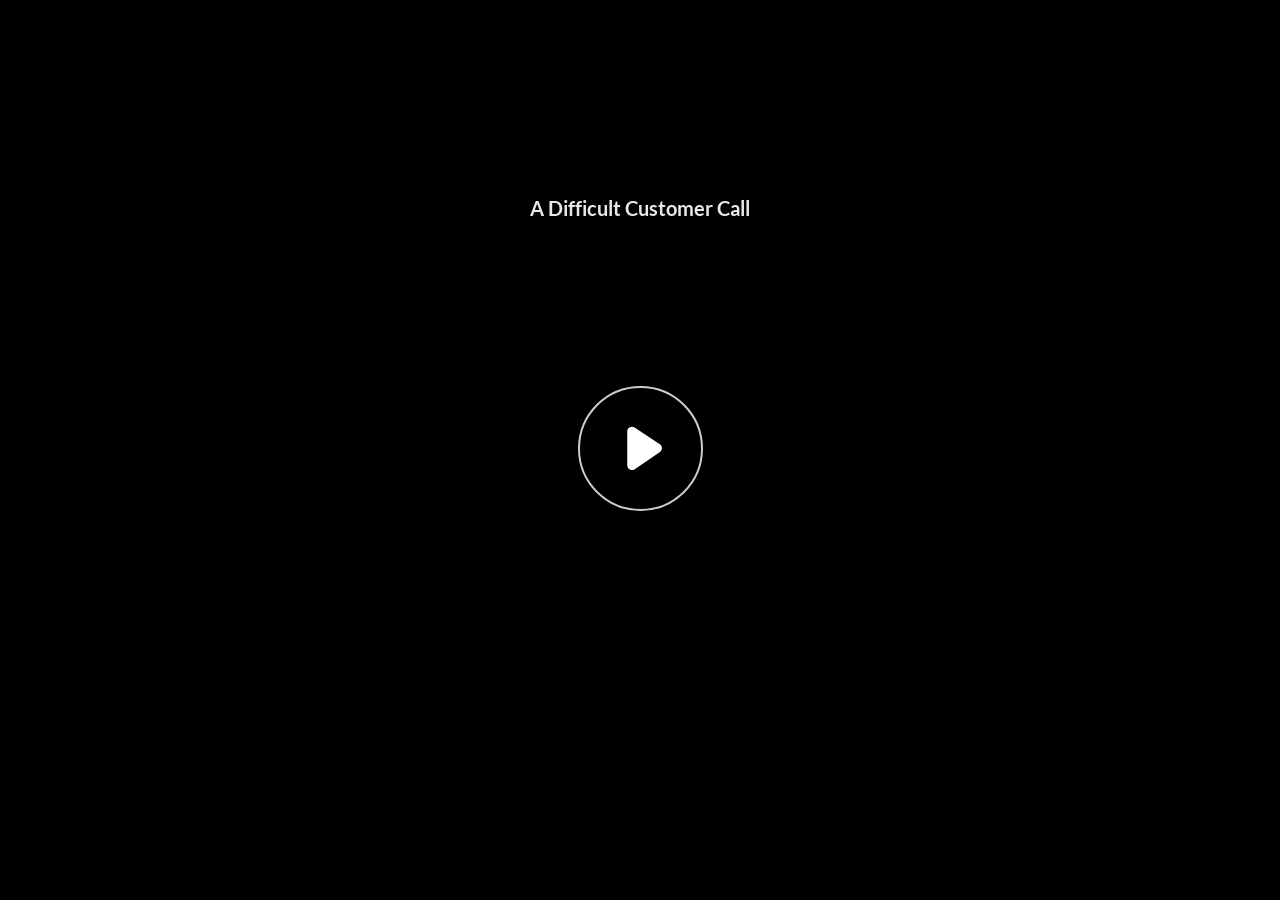
<file: index.html>
﻿<!doctype html>
<html lang="en-US">
<head>
  <meta charset="utf-8">
  <!-- Created using Storyline 360 x64 - http://www.articulate.com  -->
  <!-- version: 3.128.38292.0 -->
  <title>A Difficult Customer Call</title>
  <meta name="description" content="An interactive customer-service scenario by Patrick Ordish, built in Articulate Storyline. Practise responding calmly, clarifying the issue and agreeing a useful next step.">
  <meta property="og:type" content="website">
  <meta property="og:title" content="A Difficult Customer Call">
  <meta property="og:description" content="An interactive Articulate Storyline portfolio demo by Patrick Ordish.">
  <meta property="og:url" content="https://paddyordish.github.io/customer-call-demo/">
  <meta property="og:image" content="https://paddyordish.github.io/customer-call-demo/story_content/thumbnail.jpg">
  <meta property="og:image:type" content="image/jpeg">
  <meta property="og:image:width" content="940">
  <meta property="og:image:height" content="528">
  <meta property="og:image:alt" content="Opening slide of A Difficult Customer Call, an interactive customer-service scenario.">
  <meta name="twitter:card" content="summary_large_image">
  <meta name="twitter:title" content="A Difficult Customer Call">
  <meta name="twitter:description" content="An interactive Articulate Storyline portfolio demo by Patrick Ordish.">
  <meta name="twitter:image" content="https://paddyordish.github.io/customer-call-demo/story_content/thumbnail.jpg">

  <meta http-equiv="x-ua-compatible" content="IE=edge"/>
  <meta name="viewport" content="width=device-width,initial-scale=1,user-scalable=no,shrink-to-fit=no,minimal-ui"/>
  <meta name="apple-mobile-web-app-capable" content="yes"/>
  <style>
    html, body { height: 100%; padding: 0; margin: 0 }
    #app { height: 100%; width: 100%; }
  </style>

  <script>
    window.DS = {};
    window.globals = {
      DATA_PATH_BASE: '',
      HAS_FRAME: true,
      HAS_SLIDE: true,

      lmsPresent: false,
      tinCanPresent: false,
      cmi5Present: false,
      aoSupport: false,
      scale: 'Scaled',
      captureRc: false,
      browserSize: 'optimal',
      bgColor: '#282828',
      features: 'DropInBase,EngagePromiseUpgrade,FinalPromiseUpgrade,JsInteractions,Localization,LocalizationImage,PlayerMemoryEnhancements,SlideLevelScale,SlidePromiseUpgrade,StartupPromiseUpgrade,ViewPromiseUpgrade',
      themeName: 'unified',
      preloaderColor: '#FFFFFF',
      suppressAnalytics: false,
      productChannel: 'stable',
      publishSource: 'storyline',
      aid: 'aid|a433feda-8c4d-5a4b-b62e-e748f4d4a831',
      cid: '013d245a-4cfb-4266-88f1-f5cc7ec64c0a',
      playerVersion: '3.128.38292.0',
      publishTimestamp: '2026-10-27T07:15:09.5682131Z',
      maxIosVideoElements: 10,
      connectionSettings: { message: 'You%20are%20offline.%20Trying%20to%20reconnect...', useDarkTheme: false, mode: 'disabled' },
      hasFeature: function(feature) {
        return this.features.split(',').includes(feature);
      },
      
      parseParams: function(qs) {
        if (window.globals.parsedParams != null) {
          return window.globals.parsedParams;
        }
        qs = (qs || window.location.search.substr(1)).split('+').join(' ');
        var params = {},
            tokens,
            re = /[?&]?([^=]+)=([^&]*)/g;

        while (tokens = re.exec(qs)) {
          params[decodeURIComponent(tokens[1]).trim()] =
            decodeURIComponent(tokens[2]).trim();
        }
        window.globals.parsedParams = params;
        return params;
      }

    };

    if (window.flagsUnderTest != null) {
      window.globals.features = window.flagsUnderTest.reduce((accum, feature) => {
        if (!accum.includes(feature)) {
          accum.push(feature);
        }
        return accum;
      }, window.globals.features.split(',')).join();
    }
  </script>
  <script>
    var isIe11 = ('ActiveXObject' in window || window.MSBlobBuilder != null)
      && window.msCrypto != null && !window.ActiveXObject;
    if (isIe11) {
      window.globals.unsupportedBrowser = true;
      document.write(atob('[base64]'));
    }
  </script>

  <script>
    if (window.globals.hasFeature('Localization')) {
      
      
    }
  </script>

  
  
  <script>window.THREE = { };</script>
  
</head>
<body style="background: #282828" class="cs-HTML theme-unified">
  <!-- 360 -->
  <script>!function(){var e,i=/iPhone/i,o=/iPod/i,n=/iPad/i,t=/\biOS-universal(?:.+)Mac\b/i,r=/\bAndroid(?:.+)Mobile\b/i,a=/Android/i,d=/(?:SD4930UR|\bSilk(?:.+)Mobile\b)/i,p=/Silk/i,l=/Windows Phone/i,u=/\bWindows(?:.+)ARM\b/i,b=/BlackBerry/i,s=/BB10/i,c=/Opera Mini/i,f=/\b(CriOS|Chrome)(?:.+)Mobile/i,h=/Mobile(?:.+)Firefox\b/i,v=function(e){return void 0!==e&&"MacIntel"===e.platform&&"number"==typeof e.maxTouchPoints&&e.maxTouchPoints>1&&"undefined"==typeof MSStream};e=function(e){var m={userAgent:"",platform:"",maxTouchPoints:0};e||"undefined"==typeof navigator?"string"==typeof e?m.userAgent=e:e&&e.userAgent&&(m={userAgent:e.userAgent,platform:e.platform,maxTouchPoints:e.maxTouchPoints||0}):m={userAgent:navigator.userAgent,platform:navigator.platform,maxTouchPoints:navigator.maxTouchPoints||0};var g=m.userAgent,y=g.split("[FBAN");void 0!==y[1]&&(g=y[0]),void 0!==(y=g.split("Twitter"))[1]&&(g=y[0]);var A=function(e){return function(i){return i.test(e)}}(g),w={apple:{phone:A(i)&&!A(l),ipod:A(o),tablet:!A(i)&&(A(n)||v(m))&&!A(l),universal:A(t),device:(A(i)||A(o)||A(n)||A(t)||v(m))&&!A(l)},amazon:{phone:A(d),tablet:!A(d)&&A(p),device:A(d)||A(p)},android:{phone:!A(l)&&A(d)||!A(l)&&A(r),tablet:!A(l)&&!A(d)&&!A(r)&&(A(p)||A(a)),device:!A(l)&&(A(d)||A(p)||A(r)||A(a))||A(/\bokhttp\b/i)},windows:{phone:A(l),tablet:A(u),device:A(l)||A(u)},other:{blackberry:A(b),blackberry10:A(s),opera:A(c),firefox:A(h),chrome:A(f),device:A(b)||A(s)||A(c)||A(h)||A(f)},any:!1,phone:!1,tablet:!1};return w.any=w.apple.device||w.android.device||w.windows.device||w.other.device,w.phone=w.apple.phone||w.android.phone||w.windows.phone,w.tablet=w.apple.tablet||w.android.tablet||w.windows.tablet,w}(),"object"==typeof exports&&"undefined"!=typeof module?module.exports=e:"function"==typeof define&&define.amd?define((function(){return e})):this.isMobile=e}();
    window.isMobile.apple.tablet = window.isMobile.apple.tablet ||
      (navigator.platform === 'MacIntel' && navigator.maxTouchPoints > 1);
    window.isMobile.apple.device = window.isMobile.apple.device || window.isMobile.apple.tablet;
    window.isMobile.tablet = window.isMobile.tablet || window.isMobile.apple.tablet;
    window.isMobile.any = window.isMobile.any || window.isMobile.apple.tablet;
  </script>

  <div id="focus-sink" tabindex="-1"></div>

  <div id="preso"></div>
  <script>
    (function() {

      var classTypes = [ 'desktop', 'mobile', 'phone', 'tablet' ];

      var addDeviceClasses = function(prefix, testObj) {
        var curr, i;
        for (i = 0; i < classTypes.length; i++) {
          curr = classTypes[i];
          if (testObj[curr]) {
            document.body.classList.add(prefix + curr);
          }
        }
      };

      var params = window.globals.parseParams(),
          isDevicePreview = params.devicepreview === '1',
          isPhoneOverride = params.deviceType === 'phone' || (isDevicePreview && params.phone == '1'),
          isTabletOverride = (params.deviceType === 'tablet' || isDevicePreview) && !isPhoneOverride,
          isMobileOverride = isPhoneOverride || isTabletOverride;

      var deviceView = {
        desktop: !window.isMobile.any && !isMobileOverride,
        mobile: window.isMobile.any || isMobileOverride,
        phone: isPhoneOverride || (window.isMobile.phone && !isTabletOverride),
        tablet: isTabletOverride || window.isMobile.tablet
      };

      window.globals.deviceView = deviceView;
      window.isMobile.desktop = !window.isMobile.any;
      window.isMobile.mobile = window.isMobile.any;

      addDeviceClasses('view-', deviceView);

    })();
  </script>
  
  <script src='story_content/triggers.js' type=text/javascript></script>
<script src='story_content/user.js' type=text/javascript></script>
  <div class="slide-loader"></div>

  <script>
    var doc = document, loader = doc.body.querySelector('.slide-loader'); [ 1, 2, 3 ].forEach(function(n) { var d = doc.createElement('div'); d.style.backgroundColor = window.globals.preloaderColor; d.classList.add('mobile-loader-dot'); d.classList.add('dot' + n); loader.appendChild(d); });
  </script>

  <div class="mobile-load-title-overlay" style="display: none">
    <div class="mobile-load-title">A Difficult Customer Call</div>
  </div>

  <div class="mobile-chrome-warning"></div>

  
<style>
  .warn-connection-dialog {
    display: none;
    background: transparent;
    pointer-events: all;
    position: fixed;
    left: 0;
    top: 0;
    width: 100%;
    height: 100%;
    z-index: 999;
  }

  .warn-connection-content {
    pointer-events: all;
    border-radius: 4px;
    background: white;
    border: 1px solid #E7E7E7;
    color: #333333;
    box-shadow: 0 2px 4px rgba(0, 0, 0, 0.25);
    transition: all 150ms ease-out;
    position: absolute;
    white-space: nowrap;
  }

  .view-phone.is-landscape .warn-connection-content {
    left: 23px;
    bottom: 23px;
  }

  .view-tablet.is-landscape .warn-connection-content {
    left: 50%;
    top: 20px;
    transform: translateX(-50%);
  }

  .view-mobile.is-portrait .warn-connection-content {
    transform: translate(-50%, calc(-100% - 15px));
  }

  .warn-connection-content p {
    display: inline-block;
    margin: 0 8px 0 0;
    line-height: 33px;
    font-size: 11px;
  }

  .warn-connection-content svg {
    position: relative;
    vertical-align: middle;
    margin: 0 2px 2px 8px;
  }

  .view-desktop .warn-connection-content {
    left: 1.5em;
    bottom: 1.5em;
  }

  .view-desktop .warn-connection-content p {
    font-size: 1.1em;
  }

  .is-offline .warn-connection-dialog {
    display: block;
  }

  .is-offline .cs-panel * {
    pointer-events: none !important;
  }

  .is-offline .cs-panel {
    pointer-events: all !important;
  }

  .is-offline #nav-controls * {
    pointer-events: none !important;
  }

  .is-offline #nav-controls {
    pointer-events: all !important;
  }
</style>

<div class="warn-connection-dialog" role="alertdialog" aria-modal="true" tabindex="0" aria-labelledby="warn-connection-message">
  <div class="warn-connection-content">
    <svg width="17" height="15" viewBox="0 0 17 15" xmlns="http://www.w3.org/2000/svg">
      <path fill="#8F0000" stroke="white" d="M16.07,12.98 L15.88,12.23 L9.51,1.21 C8.97,0.26,7.6,0.26,7.06,1.21 L0.69,12.23 C0.15,13.16,0.81,14.36,1.91,14.36 H14.65 C15.47,14.36,16.05,13.7,16.07,12.98 Z"/>
      <path fill="white" stroke="white" d="M8.58,5.5 C8.35,5.28,8.5,5.35,8.21,5.32 C8.09,5.35,7.97,5.49,7.96,5.67 C7.97,5.79,7.98,5.92,7.98,6.04 L7.98,6.04 C7.99,6.17,8,6.31,8.01,6.43 L8.01,6.44 C8.03,6.92,8.06,7.41,8.09,7.9 L8.09,7.9 C8.12,8.39,8.14,8.88,8.17,9.37 C8.17,9.39,8.18,9.42,8.2,9.44 C8.23,9.46,8.25,9.47,8.28,9.47 C8.31,9.47,8.34,9.46,8.35,9.44 C8.37,9.43,8.38,9.4,8.39,9.35 L8.39,9.34 C8.39,9.24,8.4,9.15,8.4,9.05 L8.4,9.05 C8.41,8.96,8.41,8.86,8.42,8.75 C8.43,8.44,8.45,8.12,8.47,7.81 L8.47,7.81 C8.49,7.49,8.51,7.18,8.53,6.87 C8.55,6.46,8.56,6.05,8.59,5.64 L8.6,5.62 C8.6,5.57,8.59,5.53,8.58,5.5 L8.21,5.32 Z"/>
      <circle fill="white" stroke="white" cx="8.3" cy="11.35" r="0.3"/>
    </svg>
    <p id="warn-connection-message">You are offline. Trying to reconnect...</p>
  </div>
</div>

<script>
  (function() {
    window.DS.connection = {
      warningShown: false,
      assets: {},
      loadingAssetGroup: false,
      retryDelay: 500
    };

    var connectionSettings = window.globals.connectionSettings || {};

    var useConnectionMessages = window.AbortController != null &&
      window.location.protocol != 'file:' &&
      connectionSettings.mode === 'normal';

    window.DS.connection.useConnectionMessages = useConnectionMessages;

    var assetCount = 0;
    var checkLoadedId;


    if (useConnectionMessages && connectionSettings != null) {
      var contentEl = document.querySelector('.warn-connection-content');
      var messageEl = contentEl.querySelector('p');

      if (connectionSettings.useDarkTheme) {
        contentEl.style.borderColor = '#BABBBA';
        contentEl.style.backgroundColor = '#282828';
        contentEl.style.color = '#FFFFFF';
      }

      if (connectionSettings.message != null) {
        messageEl.textContent = window.decodeURIComponent(connectionSettings.message);
      }
    }

    function checkAssetsReady() {
      for (var i in DS.connection.assets) {
        if (!DS.connection.assets[i].success) {
          return false;
        }
      }
      return true;
    }

    function stopAssetGroup() {
      if (!useConnectionMessages) { return; }

      assetCount = 0;

      DS.connection.oldAssetGroup = DS.connection.assets;
      DS.connection.assets = {};
      DS.connection.loadingAssetGroup = false;
      clearInterval(checkLoadedId);
    }

    function startAssetGroup() {
      if (!useConnectionMessages) { return; }
      var ticks = 0;
      clearInterval(checkLoadedId);
      checkLoadedId = setInterval(function() {
        var loaded = 0;
        if (assetCount === 0 && loaded === 0) {
          clearInterval(checkLoadedId);
          return;
        }

        for (var i in DS.connection.assets) {
          if (DS.connection.assets[i].success) {
            loaded++;
          }
        }

        if (assetCount === loaded && checkAssetsReady()) {
          for (var i in DS.connection.assets) {
            if (DS.connection.assets[i].action) {
              DS.connection.assets[i].action();
            }
          }
          hideWarning();
          stopAssetGroup();
        }
      }, 100)
    }

    function requiredAsset(url, action, retry, type) {
      if (!useConnectionMessages) { return; }
      if (DS.connection.assets[url]) { return; }

      DS.connection.assets[url] = {
        success: false, action: action, retry: retry, type: type
      };
      assetCount = Object.keys(DS.connection.assets).length;
      if (!DS.connection.loadingAssetGroup) {
        startAssetGroup();
      }
      DS.connection.loadingAssetGroup = true;
    }

    function assetLoaded(url) {
      if (!useConnectionMessages) { return; }
      if (DS.connection.assets[url]) {
        DS.connection.assets[url].success = true;
      }
    }

    function assetFailed(url) {
      if (!useConnectionMessages) { return; }
      if (!DS.connection.assets[url]) {
        if (/\.js$/.test(url) && url.indexOf('transcripts') === -1) {
          setTimeout(function() {
            if (DS.connection.lastSlideLoaded != null) {
              DS.connection.lastSlideLoaded();
            }
          }, DS.connection.retryDelay);
        }
        return;
      }
      if (!DS.connection.warningShown) { showWarning(); }
      if (DS.connection.assets[url].retry) {
        setTimeout(function() {
          if (!DS.connection.assets[url].success) {
            DS.connection.assets[url].retry()
          }
        }, DS.connection.retryDelay);
      }
    }

    function hideWarning() {
      document.body.classList.remove('is-offline');
      DS.connection.warningShown = false;
      enableKeys();
    }
    DS.connection.hideWarning = hideWarning

    function showWarning(btn) {
      document.body.classList.add('is-offline')
      DS.connection.warningShown = true;
      updateWarningPosition();
      disableKeys();
    }

    function updateWarningPosition() {
      if (!DS.connection.warningShown) {
        return;
      }

      var isPortrait = document.body.classList.contains('is-portrait');
      var isMobile = document.body.classList.contains('view-mobile');
      var warningEl = document.querySelector('.warn-connection-content');

      if (isPortrait && isMobile) {
        var slide = document.querySelector('.primary-slide');
        var slideRect = slide != null
          ? slide.getBoundingClientRect()
          : { top: window.innerHeight, left: 0, width: window.innerWidth };

        warningEl.style.top = `${slideRect.top}px`
        warningEl.style.left = `${slideRect.left + slideRect.width / 2}px`
      } else {
        warningEl.style.top = null;
        warningEl.style.left = null;
      }

      window.requestAnimationFrame(updateWarningPosition);
    }

    function onDisableKeyDown(e) {
      e.preventDefault();
      e.stopImmediatePropagation();
    }

    function onDisableKeyUp(e) {
      e.preventDefault();
      e.stopImmediatePropagation();
    }

    var accStyle = document.createElement('style');
    var warnDialogEl = document.querySelector('.warn-connection-dialog');

    function disableKeys() {
      if (DS.views && DS.views.nsStack && DS.views.nsStack.length === 1) {
        DS.views.nsStack[0].tabReachable = false
        DS.views.nsStack[0].updateTabIndex(true);
      }

      accStyle.innerHTML = '.acc-shadow-dom { display: none; }';
      document.body.appendChild(accStyle);

      warnDialogEl.parentNode.append(warnDialogEl);
      warnDialogEl.focus();
    }

    function enableKeys() {
      accStyle.remove();
      if (DS.views && DS.views.nsStack && DS.views.nsStack.length === 1 && DS.views.nsStack[0].name === '_frame') {
        DS.views.nsStack[0].tabReachable = true;
        DS.views.nsStack[0].updateTabIndex();
      }
    }

    // these will all be noops if the feature flag isn't set in
    // the data and `window.globals.features`
    DS.connection.requiredAsset = requiredAsset;
    DS.connection.assetLoaded = assetLoaded;
    DS.connection.assetFailed = assetFailed;
    DS.connection.stopAssetGroup = stopAssetGroup;
    DS.connection.startAssetGroup = startAssetGroup;
  })();
</script>


  <script>
    
    if (window.autoSpider && window.vInterfaceObject) {
      document.querySelector('.mobile-load-title-overlay').style.display = 'none';
    }
  </script>

  

  <link rel="stylesheet" href="html5/data/css/output.min.css" data-noprefix/>
</body>
<script src="html5/lib/scripts/bootstrapper.min.js"></script>
</html>
</file>
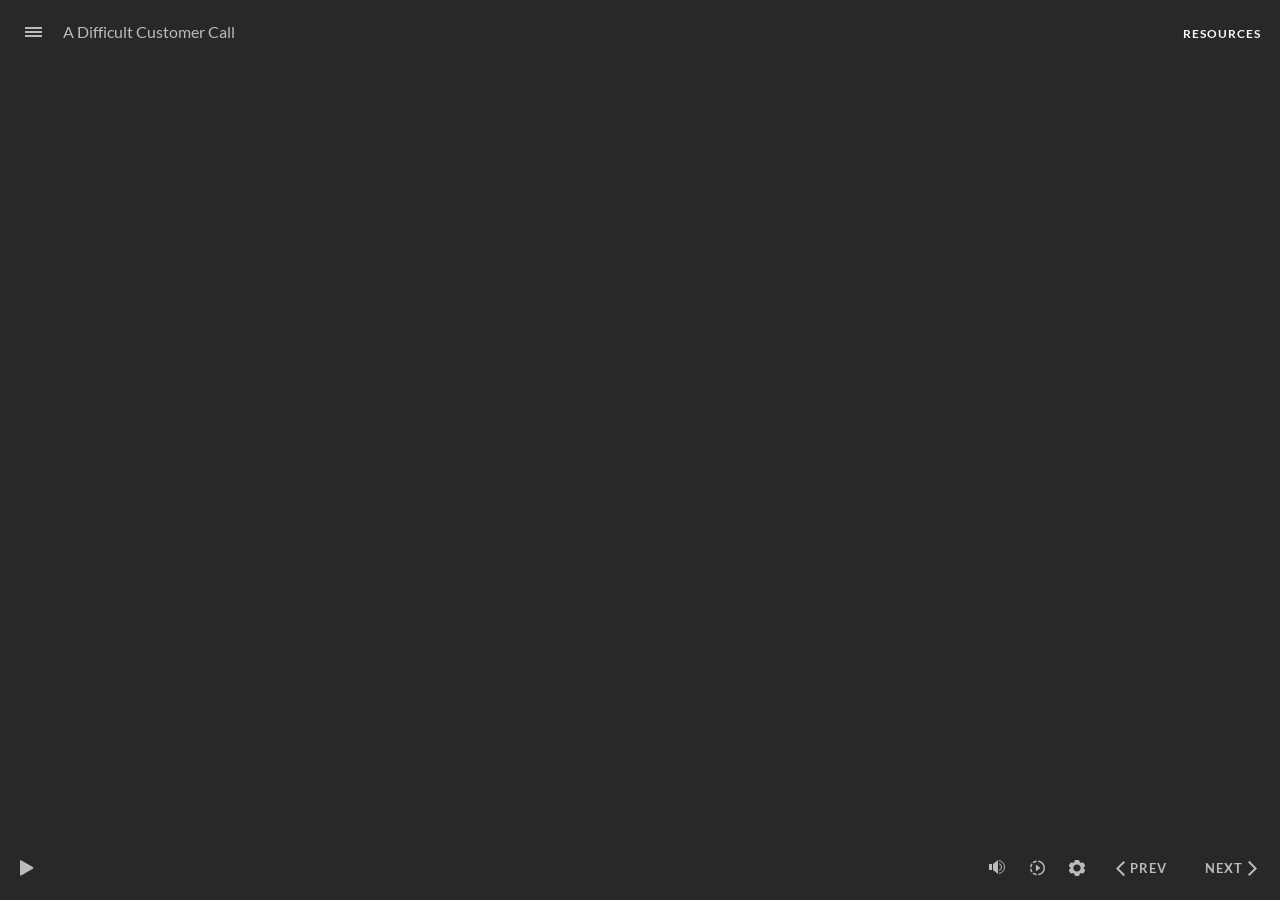
<file: index_lms.html>
﻿<!doctype html>
<html lang="en-US">
<head>
  <meta charset="utf-8">
  <!-- Created using Storyline 360 x64 - http://www.articulate.com  -->
  <!-- version: 3.128.38292.0 -->
  <title>A Difficult Customer Call</title>
  <meta http-equiv="x-ua-compatible" content="IE=edge"/>
  <meta name="viewport" content="width=device-width,initial-scale=1,user-scalable=no,shrink-to-fit=no,minimal-ui"/>
  <meta name="apple-mobile-web-app-capable" content="yes"/>
  <style>
    html, body { height: 100%; padding: 0; margin: 0 }
    #app { height: 100%; width: 100%; }
  </style>

  <script>
    window.DS = {};
    window.globals = {
      DATA_PATH_BASE: '',
      HAS_FRAME: true,
      HAS_SLIDE: true,

      lmsPresent: true,
      tinCanPresent: false,
      cmi5Present: false,
      aoSupport: false,
      scale: 'Scaled',
      captureRc: false,
      browserSize: 'optimal',
      bgColor: '#282828',
      features: 'DropInBase,EngagePromiseUpgrade,FinalPromiseUpgrade,JsInteractions,Localization,LocalizationImage,PlayerMemoryEnhancements,SlideLevelScale,SlidePromiseUpgrade,StartupPromiseUpgrade,ViewPromiseUpgrade',
      themeName: 'unified',
      preloaderColor: '#FFFFFF',
      suppressAnalytics: false,
      productChannel: 'stable',
      publishSource: 'storyline',
      aid: 'aid|a433feda-8c4d-5a4b-b62e-e748f4d4a831',
      cid: '013d245a-4cfb-4266-88f1-f5cc7ec64c0a',
      playerVersion: '3.128.38292.0',
      publishTimestamp: '2026-10-27T07:15:09.5924995Z',
      maxIosVideoElements: 10,
      connectionSettings: { message: 'You%20are%20offline.%20Trying%20to%20reconnect...', useDarkTheme: false, mode: 'disabled' },
      hasFeature: function(feature) {
        return this.features.split(',').includes(feature);
      },
      
      parseParams: function(qs) {
        if (window.globals.parsedParams != null) {
          return window.globals.parsedParams;
        }
        qs = (qs || window.location.search.substr(1)).split('+').join(' ');
        var params = {},
            tokens,
            re = /[?&]?([^=]+)=([^&]*)/g;

        while (tokens = re.exec(qs)) {
          params[decodeURIComponent(tokens[1]).trim()] =
            decodeURIComponent(tokens[2]).trim();
        }
        window.globals.parsedParams = params;
        return params;
      }

    };

    if (window.flagsUnderTest != null) {
      window.globals.features = window.flagsUnderTest.reduce((accum, feature) => {
        if (!accum.includes(feature)) {
          accum.push(feature);
        }
        return accum;
      }, window.globals.features.split(',')).join();
    }
  </script>
  <script>
    var isIe11 = ('ActiveXObject' in window || window.MSBlobBuilder != null)
      && window.msCrypto != null && !window.ActiveXObject;
    if (isIe11) {
      window.globals.unsupportedBrowser = true;
      document.write(atob('[base64]'));
    }
  </script>

  <script>
    if (window.globals.hasFeature('Localization')) {
      
      
    }
  </script>

  <script src="lms/scormdriver.js" charset="utf-8"></script>
  
  <script>window.THREE = { };</script>
  
</head>
<body style="background: #282828" class="cs-HTML theme-unified">
  <!-- 360 -->
  <script>!function(){var e,i=/iPhone/i,o=/iPod/i,n=/iPad/i,t=/\biOS-universal(?:.+)Mac\b/i,r=/\bAndroid(?:.+)Mobile\b/i,a=/Android/i,d=/(?:SD4930UR|\bSilk(?:.+)Mobile\b)/i,p=/Silk/i,l=/Windows Phone/i,u=/\bWindows(?:.+)ARM\b/i,b=/BlackBerry/i,s=/BB10/i,c=/Opera Mini/i,f=/\b(CriOS|Chrome)(?:.+)Mobile/i,h=/Mobile(?:.+)Firefox\b/i,v=function(e){return void 0!==e&&"MacIntel"===e.platform&&"number"==typeof e.maxTouchPoints&&e.maxTouchPoints>1&&"undefined"==typeof MSStream};e=function(e){var m={userAgent:"",platform:"",maxTouchPoints:0};e||"undefined"==typeof navigator?"string"==typeof e?m.userAgent=e:e&&e.userAgent&&(m={userAgent:e.userAgent,platform:e.platform,maxTouchPoints:e.maxTouchPoints||0}):m={userAgent:navigator.userAgent,platform:navigator.platform,maxTouchPoints:navigator.maxTouchPoints||0};var g=m.userAgent,y=g.split("[FBAN");void 0!==y[1]&&(g=y[0]),void 0!==(y=g.split("Twitter"))[1]&&(g=y[0]);var A=function(e){return function(i){return i.test(e)}}(g),w={apple:{phone:A(i)&&!A(l),ipod:A(o),tablet:!A(i)&&(A(n)||v(m))&&!A(l),universal:A(t),device:(A(i)||A(o)||A(n)||A(t)||v(m))&&!A(l)},amazon:{phone:A(d),tablet:!A(d)&&A(p),device:A(d)||A(p)},android:{phone:!A(l)&&A(d)||!A(l)&&A(r),tablet:!A(l)&&!A(d)&&!A(r)&&(A(p)||A(a)),device:!A(l)&&(A(d)||A(p)||A(r)||A(a))||A(/\bokhttp\b/i)},windows:{phone:A(l),tablet:A(u),device:A(l)||A(u)},other:{blackberry:A(b),blackberry10:A(s),opera:A(c),firefox:A(h),chrome:A(f),device:A(b)||A(s)||A(c)||A(h)||A(f)},any:!1,phone:!1,tablet:!1};return w.any=w.apple.device||w.android.device||w.windows.device||w.other.device,w.phone=w.apple.phone||w.android.phone||w.windows.phone,w.tablet=w.apple.tablet||w.android.tablet||w.windows.tablet,w}(),"object"==typeof exports&&"undefined"!=typeof module?module.exports=e:"function"==typeof define&&define.amd?define((function(){return e})):this.isMobile=e}();
    window.isMobile.apple.tablet = window.isMobile.apple.tablet ||
      (navigator.platform === 'MacIntel' && navigator.maxTouchPoints > 1);
    window.isMobile.apple.device = window.isMobile.apple.device || window.isMobile.apple.tablet;
    window.isMobile.tablet = window.isMobile.tablet || window.isMobile.apple.tablet;
    window.isMobile.any = window.isMobile.any || window.isMobile.apple.tablet;
  </script>

  <div id="focus-sink" tabindex="-1"></div>

  <div id="preso"></div>
  <script>
    (function() {

      var classTypes = [ 'desktop', 'mobile', 'phone', 'tablet' ];

      var addDeviceClasses = function(prefix, testObj) {
        var curr, i;
        for (i = 0; i < classTypes.length; i++) {
          curr = classTypes[i];
          if (testObj[curr]) {
            document.body.classList.add(prefix + curr);
          }
        }
      };

      var params = window.globals.parseParams(),
          isDevicePreview = params.devicepreview === '1',
          isPhoneOverride = params.deviceType === 'phone' || (isDevicePreview && params.phone == '1'),
          isTabletOverride = (params.deviceType === 'tablet' || isDevicePreview) && !isPhoneOverride,
          isMobileOverride = isPhoneOverride || isTabletOverride;

      var deviceView = {
        desktop: !window.isMobile.any && !isMobileOverride,
        mobile: window.isMobile.any || isMobileOverride,
        phone: isPhoneOverride || (window.isMobile.phone && !isTabletOverride),
        tablet: isTabletOverride || window.isMobile.tablet
      };

      window.globals.deviceView = deviceView;
      window.isMobile.desktop = !window.isMobile.any;
      window.isMobile.mobile = window.isMobile.any;

      addDeviceClasses('view-', deviceView);

    })();
  </script>
  
  <script src='story_content/triggers.js' type=text/javascript></script>
<script src='story_content/user.js' type=text/javascript></script>
  <div class="slide-loader"></div>

  <script>
    var doc = document, loader = doc.body.querySelector('.slide-loader'); [ 1, 2, 3 ].forEach(function(n) { var d = doc.createElement('div'); d.style.backgroundColor = window.globals.preloaderColor; d.classList.add('mobile-loader-dot'); d.classList.add('dot' + n); loader.appendChild(d); });
  </script>

  <div class="mobile-load-title-overlay" style="display: none">
    <div class="mobile-load-title">A Difficult Customer Call</div>
  </div>

  <div class="mobile-chrome-warning"></div>

  
<style>
  .warn-connection-dialog {
    display: none;
    background: transparent;
    pointer-events: all;
    position: fixed;
    left: 0;
    top: 0;
    width: 100%;
    height: 100%;
    z-index: 999;
  }

  .warn-connection-content {
    pointer-events: all;
    border-radius: 4px;
    background: white;
    border: 1px solid #E7E7E7;
    color: #333333;
    box-shadow: 0 2px 4px rgba(0, 0, 0, 0.25);
    transition: all 150ms ease-out;
    position: absolute;
    white-space: nowrap;
  }

  .view-phone.is-landscape .warn-connection-content {
    left: 23px;
    bottom: 23px;
  }

  .view-tablet.is-landscape .warn-connection-content {
    left: 50%;
    top: 20px;
    transform: translateX(-50%);
  }

  .view-mobile.is-portrait .warn-connection-content {
    transform: translate(-50%, calc(-100% - 15px));
  }

  .warn-connection-content p {
    display: inline-block;
    margin: 0 8px 0 0;
    line-height: 33px;
    font-size: 11px;
  }

  .warn-connection-content svg {
    position: relative;
    vertical-align: middle;
    margin: 0 2px 2px 8px;
  }

  .view-desktop .warn-connection-content {
    left: 1.5em;
    bottom: 1.5em;
  }

  .view-desktop .warn-connection-content p {
    font-size: 1.1em;
  }

  .is-offline .warn-connection-dialog {
    display: block;
  }

  .is-offline .cs-panel * {
    pointer-events: none !important;
  }

  .is-offline .cs-panel {
    pointer-events: all !important;
  }

  .is-offline #nav-controls * {
    pointer-events: none !important;
  }

  .is-offline #nav-controls {
    pointer-events: all !important;
  }
</style>

<div class="warn-connection-dialog" role="alertdialog" aria-modal="true" tabindex="0" aria-labelledby="warn-connection-message">
  <div class="warn-connection-content">
    <svg width="17" height="15" viewBox="0 0 17 15" xmlns="http://www.w3.org/2000/svg">
      <path fill="#8F0000" stroke="white" d="M16.07,12.98 L15.88,12.23 L9.51,1.21 C8.97,0.26,7.6,0.26,7.06,1.21 L0.69,12.23 C0.15,13.16,0.81,14.36,1.91,14.36 H14.65 C15.47,14.36,16.05,13.7,16.07,12.98 Z"/>
      <path fill="white" stroke="white" d="M8.58,5.5 C8.35,5.28,8.5,5.35,8.21,5.32 C8.09,5.35,7.97,5.49,7.96,5.67 C7.97,5.79,7.98,5.92,7.98,6.04 L7.98,6.04 C7.99,6.17,8,6.31,8.01,6.43 L8.01,6.44 C8.03,6.92,8.06,7.41,8.09,7.9 L8.09,7.9 C8.12,8.39,8.14,8.88,8.17,9.37 C8.17,9.39,8.18,9.42,8.2,9.44 C8.23,9.46,8.25,9.47,8.28,9.47 C8.31,9.47,8.34,9.46,8.35,9.44 C8.37,9.43,8.38,9.4,8.39,9.35 L8.39,9.34 C8.39,9.24,8.4,9.15,8.4,9.05 L8.4,9.05 C8.41,8.96,8.41,8.86,8.42,8.75 C8.43,8.44,8.45,8.12,8.47,7.81 L8.47,7.81 C8.49,7.49,8.51,7.18,8.53,6.87 C8.55,6.46,8.56,6.05,8.59,5.64 L8.6,5.62 C8.6,5.57,8.59,5.53,8.58,5.5 L8.21,5.32 Z"/>
      <circle fill="white" stroke="white" cx="8.3" cy="11.35" r="0.3"/>
    </svg>
    <p id="warn-connection-message">You are offline. Trying to reconnect...</p>
  </div>
</div>

<script>
  (function() {
    window.DS.connection = {
      warningShown: false,
      assets: {},
      loadingAssetGroup: false,
      retryDelay: 500
    };

    var connectionSettings = window.globals.connectionSettings || {};

    var useConnectionMessages = window.AbortController != null &&
      window.location.protocol != 'file:' &&
      connectionSettings.mode === 'normal';

    window.DS.connection.useConnectionMessages = useConnectionMessages;

    var assetCount = 0;
    var checkLoadedId;


    if (useConnectionMessages && connectionSettings != null) {
      var contentEl = document.querySelector('.warn-connection-content');
      var messageEl = contentEl.querySelector('p');

      if (connectionSettings.useDarkTheme) {
        contentEl.style.borderColor = '#BABBBA';
        contentEl.style.backgroundColor = '#282828';
        contentEl.style.color = '#FFFFFF';
      }

      if (connectionSettings.message != null) {
        messageEl.textContent = window.decodeURIComponent(connectionSettings.message);
      }
    }

    function checkAssetsReady() {
      for (var i in DS.connection.assets) {
        if (!DS.connection.assets[i].success) {
          return false;
        }
      }
      return true;
    }

    function stopAssetGroup() {
      if (!useConnectionMessages) { return; }

      assetCount = 0;

      DS.connection.oldAssetGroup = DS.connection.assets;
      DS.connection.assets = {};
      DS.connection.loadingAssetGroup = false;
      clearInterval(checkLoadedId);
    }

    function startAssetGroup() {
      if (!useConnectionMessages) { return; }
      var ticks = 0;
      clearInterval(checkLoadedId);
      checkLoadedId = setInterval(function() {
        var loaded = 0;
        if (assetCount === 0 && loaded === 0) {
          clearInterval(checkLoadedId);
          return;
        }

        for (var i in DS.connection.assets) {
          if (DS.connection.assets[i].success) {
            loaded++;
          }
        }

        if (assetCount === loaded && checkAssetsReady()) {
          for (var i in DS.connection.assets) {
            if (DS.connection.assets[i].action) {
              DS.connection.assets[i].action();
            }
          }
          hideWarning();
          stopAssetGroup();
        }
      }, 100)
    }

    function requiredAsset(url, action, retry, type) {
      if (!useConnectionMessages) { return; }
      if (DS.connection.assets[url]) { return; }

      DS.connection.assets[url] = {
        success: false, action: action, retry: retry, type: type
      };
      assetCount = Object.keys(DS.connection.assets).length;
      if (!DS.connection.loadingAssetGroup) {
        startAssetGroup();
      }
      DS.connection.loadingAssetGroup = true;
    }

    function assetLoaded(url) {
      if (!useConnectionMessages) { return; }
      if (DS.connection.assets[url]) {
        DS.connection.assets[url].success = true;
      }
    }

    function assetFailed(url) {
      if (!useConnectionMessages) { return; }
      if (!DS.connection.assets[url]) {
        if (/\.js$/.test(url) && url.indexOf('transcripts') === -1) {
          setTimeout(function() {
            if (DS.connection.lastSlideLoaded != null) {
              DS.connection.lastSlideLoaded();
            }
          }, DS.connection.retryDelay);
        }
        return;
      }
      if (!DS.connection.warningShown) { showWarning(); }
      if (DS.connection.assets[url].retry) {
        setTimeout(function() {
          if (!DS.connection.assets[url].success) {
            DS.connection.assets[url].retry()
          }
        }, DS.connection.retryDelay);
      }
    }

    function hideWarning() {
      document.body.classList.remove('is-offline');
      DS.connection.warningShown = false;
      enableKeys();
    }
    DS.connection.hideWarning = hideWarning

    function showWarning(btn) {
      document.body.classList.add('is-offline')
      DS.connection.warningShown = true;
      updateWarningPosition();
      disableKeys();
    }

    function updateWarningPosition() {
      if (!DS.connection.warningShown) {
        return;
      }

      var isPortrait = document.body.classList.contains('is-portrait');
      var isMobile = document.body.classList.contains('view-mobile');
      var warningEl = document.querySelector('.warn-connection-content');

      if (isPortrait && isMobile) {
        var slide = document.querySelector('.primary-slide');
        var slideRect = slide != null
          ? slide.getBoundingClientRect()
          : { top: window.innerHeight, left: 0, width: window.innerWidth };

        warningEl.style.top = `${slideRect.top}px`
        warningEl.style.left = `${slideRect.left + slideRect.width / 2}px`
      } else {
        warningEl.style.top = null;
        warningEl.style.left = null;
      }

      window.requestAnimationFrame(updateWarningPosition);
    }

    function onDisableKeyDown(e) {
      e.preventDefault();
      e.stopImmediatePropagation();
    }

    function onDisableKeyUp(e) {
      e.preventDefault();
      e.stopImmediatePropagation();
    }

    var accStyle = document.createElement('style');
    var warnDialogEl = document.querySelector('.warn-connection-dialog');

    function disableKeys() {
      if (DS.views && DS.views.nsStack && DS.views.nsStack.length === 1) {
        DS.views.nsStack[0].tabReachable = false
        DS.views.nsStack[0].updateTabIndex(true);
      }

      accStyle.innerHTML = '.acc-shadow-dom { display: none; }';
      document.body.appendChild(accStyle);

      warnDialogEl.parentNode.append(warnDialogEl);
      warnDialogEl.focus();
    }

    function enableKeys() {
      accStyle.remove();
      if (DS.views && DS.views.nsStack && DS.views.nsStack.length === 1 && DS.views.nsStack[0].name === '_frame') {
        DS.views.nsStack[0].tabReachable = true;
        DS.views.nsStack[0].updateTabIndex();
      }
    }

    // these will all be noops if the feature flag isn't set in
    // the data and `window.globals.features`
    DS.connection.requiredAsset = requiredAsset;
    DS.connection.assetLoaded = assetLoaded;
    DS.connection.assetFailed = assetFailed;
    DS.connection.stopAssetGroup = stopAssetGroup;
    DS.connection.startAssetGroup = startAssetGroup;
  })();
</script>


  <script>
    
    if (window.autoSpider && window.vInterfaceObject) {
      document.querySelector('.mobile-load-title-overlay').style.display = 'none';
    }
  </script>

  

  <link rel="stylesheet" href="html5/data/css/output.min.css" data-noprefix/>
</body>
<script src="html5/lib/scripts/bootstrapper.min.js"></script>
</html>
</file>
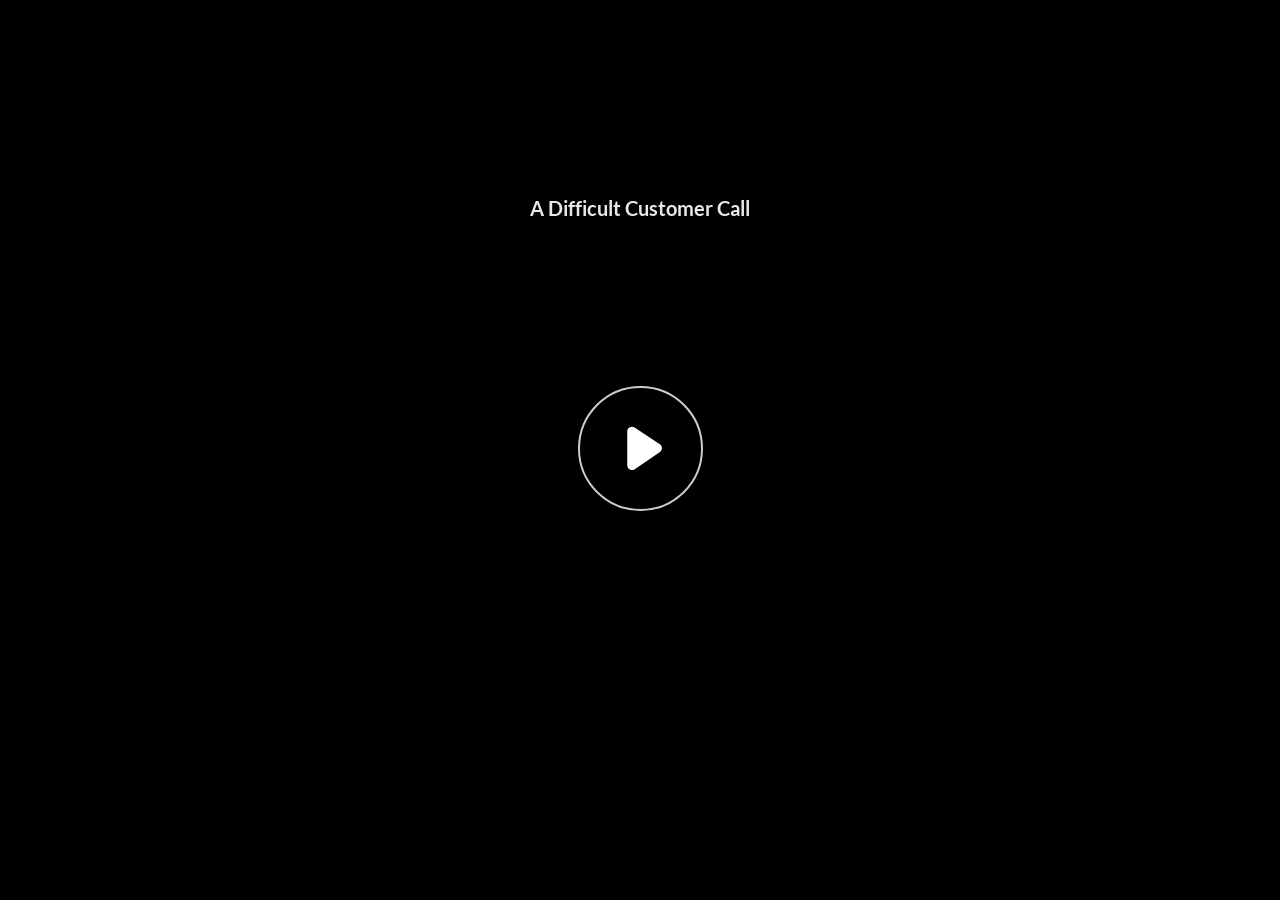
<file: story.html>
﻿<!doctype html>
<html lang="en-US">
<head>
  <meta charset="utf-8">
  <!-- Created using Storyline 360 x64 - http://www.articulate.com  -->
  <!-- version: 3.128.38292.0 -->
  <title>A Difficult Customer Call</title>
  <meta http-equiv="x-ua-compatible" content="IE=edge"/>
  <meta name="viewport" content="width=device-width,initial-scale=1,user-scalable=no,shrink-to-fit=no,minimal-ui"/>
  <meta name="apple-mobile-web-app-capable" content="yes"/>
  <style>
    html, body { height: 100%; padding: 0; margin: 0 }
    #app { height: 100%; width: 100%; }
  </style>

  <script>
    window.DS = {};
    window.globals = {
      DATA_PATH_BASE: '',
      HAS_FRAME: true,
      HAS_SLIDE: true,

      lmsPresent: false,
      tinCanPresent: false,
      cmi5Present: false,
      aoSupport: false,
      scale: 'Scaled',
      captureRc: false,
      browserSize: 'optimal',
      bgColor: '#282828',
      features: 'DropInBase,EngagePromiseUpgrade,FinalPromiseUpgrade,JsInteractions,Localization,LocalizationImage,PlayerMemoryEnhancements,SlideLevelScale,SlidePromiseUpgrade,StartupPromiseUpgrade,ViewPromiseUpgrade',
      themeName: 'unified',
      preloaderColor: '#FFFFFF',
      suppressAnalytics: false,
      productChannel: 'stable',
      publishSource: 'storyline',
      aid: 'aid|a433feda-8c4d-5a4b-b62e-e748f4d4a831',
      cid: '013d245a-4cfb-4266-88f1-f5cc7ec64c0a',
      playerVersion: '3.128.38292.0',
      publishTimestamp: '2026-10-27T07:15:09.5682131Z',
      maxIosVideoElements: 10,
      connectionSettings: { message: 'You%20are%20offline.%20Trying%20to%20reconnect...', useDarkTheme: false, mode: 'disabled' },
      hasFeature: function(feature) {
        return this.features.split(',').includes(feature);
      },
      
      parseParams: function(qs) {
        if (window.globals.parsedParams != null) {
          return window.globals.parsedParams;
        }
        qs = (qs || window.location.search.substr(1)).split('+').join(' ');
        var params = {},
            tokens,
            re = /[?&]?([^=]+)=([^&]*)/g;

        while (tokens = re.exec(qs)) {
          params[decodeURIComponent(tokens[1]).trim()] =
            decodeURIComponent(tokens[2]).trim();
        }
        window.globals.parsedParams = params;
        return params;
      }

    };

    if (window.flagsUnderTest != null) {
      window.globals.features = window.flagsUnderTest.reduce((accum, feature) => {
        if (!accum.includes(feature)) {
          accum.push(feature);
        }
        return accum;
      }, window.globals.features.split(',')).join();
    }
  </script>
  <script>
    var isIe11 = ('ActiveXObject' in window || window.MSBlobBuilder != null)
      && window.msCrypto != null && !window.ActiveXObject;
    if (isIe11) {
      window.globals.unsupportedBrowser = true;
      document.write(atob('[base64]'));
    }
  </script>

  <script>
    if (window.globals.hasFeature('Localization')) {
      
      
    }
  </script>

  
  
  <script>window.THREE = { };</script>
  
</head>
<body style="background: #282828" class="cs-HTML theme-unified">
  <!-- 360 -->
  <script>!function(){var e,i=/iPhone/i,o=/iPod/i,n=/iPad/i,t=/\biOS-universal(?:.+)Mac\b/i,r=/\bAndroid(?:.+)Mobile\b/i,a=/Android/i,d=/(?:SD4930UR|\bSilk(?:.+)Mobile\b)/i,p=/Silk/i,l=/Windows Phone/i,u=/\bWindows(?:.+)ARM\b/i,b=/BlackBerry/i,s=/BB10/i,c=/Opera Mini/i,f=/\b(CriOS|Chrome)(?:.+)Mobile/i,h=/Mobile(?:.+)Firefox\b/i,v=function(e){return void 0!==e&&"MacIntel"===e.platform&&"number"==typeof e.maxTouchPoints&&e.maxTouchPoints>1&&"undefined"==typeof MSStream};e=function(e){var m={userAgent:"",platform:"",maxTouchPoints:0};e||"undefined"==typeof navigator?"string"==typeof e?m.userAgent=e:e&&e.userAgent&&(m={userAgent:e.userAgent,platform:e.platform,maxTouchPoints:e.maxTouchPoints||0}):m={userAgent:navigator.userAgent,platform:navigator.platform,maxTouchPoints:navigator.maxTouchPoints||0};var g=m.userAgent,y=g.split("[FBAN");void 0!==y[1]&&(g=y[0]),void 0!==(y=g.split("Twitter"))[1]&&(g=y[0]);var A=function(e){return function(i){return i.test(e)}}(g),w={apple:{phone:A(i)&&!A(l),ipod:A(o),tablet:!A(i)&&(A(n)||v(m))&&!A(l),universal:A(t),device:(A(i)||A(o)||A(n)||A(t)||v(m))&&!A(l)},amazon:{phone:A(d),tablet:!A(d)&&A(p),device:A(d)||A(p)},android:{phone:!A(l)&&A(d)||!A(l)&&A(r),tablet:!A(l)&&!A(d)&&!A(r)&&(A(p)||A(a)),device:!A(l)&&(A(d)||A(p)||A(r)||A(a))||A(/\bokhttp\b/i)},windows:{phone:A(l),tablet:A(u),device:A(l)||A(u)},other:{blackberry:A(b),blackberry10:A(s),opera:A(c),firefox:A(h),chrome:A(f),device:A(b)||A(s)||A(c)||A(h)||A(f)},any:!1,phone:!1,tablet:!1};return w.any=w.apple.device||w.android.device||w.windows.device||w.other.device,w.phone=w.apple.phone||w.android.phone||w.windows.phone,w.tablet=w.apple.tablet||w.android.tablet||w.windows.tablet,w}(),"object"==typeof exports&&"undefined"!=typeof module?module.exports=e:"function"==typeof define&&define.amd?define((function(){return e})):this.isMobile=e}();
    window.isMobile.apple.tablet = window.isMobile.apple.tablet ||
      (navigator.platform === 'MacIntel' && navigator.maxTouchPoints > 1);
    window.isMobile.apple.device = window.isMobile.apple.device || window.isMobile.apple.tablet;
    window.isMobile.tablet = window.isMobile.tablet || window.isMobile.apple.tablet;
    window.isMobile.any = window.isMobile.any || window.isMobile.apple.tablet;
  </script>

  <div id="focus-sink" tabindex="-1"></div>

  <div id="preso"></div>
  <script>
    (function() {

      var classTypes = [ 'desktop', 'mobile', 'phone', 'tablet' ];

      var addDeviceClasses = function(prefix, testObj) {
        var curr, i;
        for (i = 0; i < classTypes.length; i++) {
          curr = classTypes[i];
          if (testObj[curr]) {
            document.body.classList.add(prefix + curr);
          }
        }
      };

      var params = window.globals.parseParams(),
          isDevicePreview = params.devicepreview === '1',
          isPhoneOverride = params.deviceType === 'phone' || (isDevicePreview && params.phone == '1'),
          isTabletOverride = (params.deviceType === 'tablet' || isDevicePreview) && !isPhoneOverride,
          isMobileOverride = isPhoneOverride || isTabletOverride;

      var deviceView = {
        desktop: !window.isMobile.any && !isMobileOverride,
        mobile: window.isMobile.any || isMobileOverride,
        phone: isPhoneOverride || (window.isMobile.phone && !isTabletOverride),
        tablet: isTabletOverride || window.isMobile.tablet
      };

      window.globals.deviceView = deviceView;
      window.isMobile.desktop = !window.isMobile.any;
      window.isMobile.mobile = window.isMobile.any;

      addDeviceClasses('view-', deviceView);

    })();
  </script>
  
  <script src='story_content/triggers.js' type=text/javascript></script>
<script src='story_content/user.js' type=text/javascript></script>
  <div class="slide-loader"></div>

  <script>
    var doc = document, loader = doc.body.querySelector('.slide-loader'); [ 1, 2, 3 ].forEach(function(n) { var d = doc.createElement('div'); d.style.backgroundColor = window.globals.preloaderColor; d.classList.add('mobile-loader-dot'); d.classList.add('dot' + n); loader.appendChild(d); });
  </script>

  <div class="mobile-load-title-overlay" style="display: none">
    <div class="mobile-load-title">A Difficult Customer Call</div>
  </div>

  <div class="mobile-chrome-warning"></div>

  
<style>
  .warn-connection-dialog {
    display: none;
    background: transparent;
    pointer-events: all;
    position: fixed;
    left: 0;
    top: 0;
    width: 100%;
    height: 100%;
    z-index: 999;
  }

  .warn-connection-content {
    pointer-events: all;
    border-radius: 4px;
    background: white;
    border: 1px solid #E7E7E7;
    color: #333333;
    box-shadow: 0 2px 4px rgba(0, 0, 0, 0.25);
    transition: all 150ms ease-out;
    position: absolute;
    white-space: nowrap;
  }

  .view-phone.is-landscape .warn-connection-content {
    left: 23px;
    bottom: 23px;
  }

  .view-tablet.is-landscape .warn-connection-content {
    left: 50%;
    top: 20px;
    transform: translateX(-50%);
  }

  .view-mobile.is-portrait .warn-connection-content {
    transform: translate(-50%, calc(-100% - 15px));
  }

  .warn-connection-content p {
    display: inline-block;
    margin: 0 8px 0 0;
    line-height: 33px;
    font-size: 11px;
  }

  .warn-connection-content svg {
    position: relative;
    vertical-align: middle;
    margin: 0 2px 2px 8px;
  }

  .view-desktop .warn-connection-content {
    left: 1.5em;
    bottom: 1.5em;
  }

  .view-desktop .warn-connection-content p {
    font-size: 1.1em;
  }

  .is-offline .warn-connection-dialog {
    display: block;
  }

  .is-offline .cs-panel * {
    pointer-events: none !important;
  }

  .is-offline .cs-panel {
    pointer-events: all !important;
  }

  .is-offline #nav-controls * {
    pointer-events: none !important;
  }

  .is-offline #nav-controls {
    pointer-events: all !important;
  }
</style>

<div class="warn-connection-dialog" role="alertdialog" aria-modal="true" tabindex="0" aria-labelledby="warn-connection-message">
  <div class="warn-connection-content">
    <svg width="17" height="15" viewBox="0 0 17 15" xmlns="http://www.w3.org/2000/svg">
      <path fill="#8F0000" stroke="white" d="M16.07,12.98 L15.88,12.23 L9.51,1.21 C8.97,0.26,7.6,0.26,7.06,1.21 L0.69,12.23 C0.15,13.16,0.81,14.36,1.91,14.36 H14.65 C15.47,14.36,16.05,13.7,16.07,12.98 Z"/>
      <path fill="white" stroke="white" d="M8.58,5.5 C8.35,5.28,8.5,5.35,8.21,5.32 C8.09,5.35,7.97,5.49,7.96,5.67 C7.97,5.79,7.98,5.92,7.98,6.04 L7.98,6.04 C7.99,6.17,8,6.31,8.01,6.43 L8.01,6.44 C8.03,6.92,8.06,7.41,8.09,7.9 L8.09,7.9 C8.12,8.39,8.14,8.88,8.17,9.37 C8.17,9.39,8.18,9.42,8.2,9.44 C8.23,9.46,8.25,9.47,8.28,9.47 C8.31,9.47,8.34,9.46,8.35,9.44 C8.37,9.43,8.38,9.4,8.39,9.35 L8.39,9.34 C8.39,9.24,8.4,9.15,8.4,9.05 L8.4,9.05 C8.41,8.96,8.41,8.86,8.42,8.75 C8.43,8.44,8.45,8.12,8.47,7.81 L8.47,7.81 C8.49,7.49,8.51,7.18,8.53,6.87 C8.55,6.46,8.56,6.05,8.59,5.64 L8.6,5.62 C8.6,5.57,8.59,5.53,8.58,5.5 L8.21,5.32 Z"/>
      <circle fill="white" stroke="white" cx="8.3" cy="11.35" r="0.3"/>
    </svg>
    <p id="warn-connection-message">You are offline. Trying to reconnect...</p>
  </div>
</div>

<script>
  (function() {
    window.DS.connection = {
      warningShown: false,
      assets: {},
      loadingAssetGroup: false,
      retryDelay: 500
    };

    var connectionSettings = window.globals.connectionSettings || {};

    var useConnectionMessages = window.AbortController != null &&
      window.location.protocol != 'file:' &&
      connectionSettings.mode === 'normal';

    window.DS.connection.useConnectionMessages = useConnectionMessages;

    var assetCount = 0;
    var checkLoadedId;


    if (useConnectionMessages && connectionSettings != null) {
      var contentEl = document.querySelector('.warn-connection-content');
      var messageEl = contentEl.querySelector('p');

      if (connectionSettings.useDarkTheme) {
        contentEl.style.borderColor = '#BABBBA';
        contentEl.style.backgroundColor = '#282828';
        contentEl.style.color = '#FFFFFF';
      }

      if (connectionSettings.message != null) {
        messageEl.textContent = window.decodeURIComponent(connectionSettings.message);
      }
    }

    function checkAssetsReady() {
      for (var i in DS.connection.assets) {
        if (!DS.connection.assets[i].success) {
          return false;
        }
      }
      return true;
    }

    function stopAssetGroup() {
      if (!useConnectionMessages) { return; }

      assetCount = 0;

      DS.connection.oldAssetGroup = DS.connection.assets;
      DS.connection.assets = {};
      DS.connection.loadingAssetGroup = false;
      clearInterval(checkLoadedId);
    }

    function startAssetGroup() {
      if (!useConnectionMessages) { return; }
      var ticks = 0;
      clearInterval(checkLoadedId);
      checkLoadedId = setInterval(function() {
        var loaded = 0;
        if (assetCount === 0 && loaded === 0) {
          clearInterval(checkLoadedId);
          return;
        }

        for (var i in DS.connection.assets) {
          if (DS.connection.assets[i].success) {
            loaded++;
          }
        }

        if (assetCount === loaded && checkAssetsReady()) {
          for (var i in DS.connection.assets) {
            if (DS.connection.assets[i].action) {
              DS.connection.assets[i].action();
            }
          }
          hideWarning();
          stopAssetGroup();
        }
      }, 100)
    }

    function requiredAsset(url, action, retry, type) {
      if (!useConnectionMessages) { return; }
      if (DS.connection.assets[url]) { return; }

      DS.connection.assets[url] = {
        success: false, action: action, retry: retry, type: type
      };
      assetCount = Object.keys(DS.connection.assets).length;
      if (!DS.connection.loadingAssetGroup) {
        startAssetGroup();
      }
      DS.connection.loadingAssetGroup = true;
    }

    function assetLoaded(url) {
      if (!useConnectionMessages) { return; }
      if (DS.connection.assets[url]) {
        DS.connection.assets[url].success = true;
      }
    }

    function assetFailed(url) {
      if (!useConnectionMessages) { return; }
      if (!DS.connection.assets[url]) {
        if (/\.js$/.test(url) && url.indexOf('transcripts') === -1) {
          setTimeout(function() {
            if (DS.connection.lastSlideLoaded != null) {
              DS.connection.lastSlideLoaded();
            }
          }, DS.connection.retryDelay);
        }
        return;
      }
      if (!DS.connection.warningShown) { showWarning(); }
      if (DS.connection.assets[url].retry) {
        setTimeout(function() {
          if (!DS.connection.assets[url].success) {
            DS.connection.assets[url].retry()
          }
        }, DS.connection.retryDelay);
      }
    }

    function hideWarning() {
      document.body.classList.remove('is-offline');
      DS.connection.warningShown = false;
      enableKeys();
    }
    DS.connection.hideWarning = hideWarning

    function showWarning(btn) {
      document.body.classList.add('is-offline')
      DS.connection.warningShown = true;
      updateWarningPosition();
      disableKeys();
    }

    function updateWarningPosition() {
      if (!DS.connection.warningShown) {
        return;
      }

      var isPortrait = document.body.classList.contains('is-portrait');
      var isMobile = document.body.classList.contains('view-mobile');
      var warningEl = document.querySelector('.warn-connection-content');

      if (isPortrait && isMobile) {
        var slide = document.querySelector('.primary-slide');
        var slideRect = slide != null
          ? slide.getBoundingClientRect()
          : { top: window.innerHeight, left: 0, width: window.innerWidth };

        warningEl.style.top = `${slideRect.top}px`
        warningEl.style.left = `${slideRect.left + slideRect.width / 2}px`
      } else {
        warningEl.style.top = null;
        warningEl.style.left = null;
      }

      window.requestAnimationFrame(updateWarningPosition);
    }

    function onDisableKeyDown(e) {
      e.preventDefault();
      e.stopImmediatePropagation();
    }

    function onDisableKeyUp(e) {
      e.preventDefault();
      e.stopImmediatePropagation();
    }

    var accStyle = document.createElement('style');
    var warnDialogEl = document.querySelector('.warn-connection-dialog');

    function disableKeys() {
      if (DS.views && DS.views.nsStack && DS.views.nsStack.length === 1) {
        DS.views.nsStack[0].tabReachable = false
        DS.views.nsStack[0].updateTabIndex(true);
      }

      accStyle.innerHTML = '.acc-shadow-dom { display: none; }';
      document.body.appendChild(accStyle);

      warnDialogEl.parentNode.append(warnDialogEl);
      warnDialogEl.focus();
    }

    function enableKeys() {
      accStyle.remove();
      if (DS.views && DS.views.nsStack && DS.views.nsStack.length === 1 && DS.views.nsStack[0].name === '_frame') {
        DS.views.nsStack[0].tabReachable = true;
        DS.views.nsStack[0].updateTabIndex();
      }
    }

    // these will all be noops if the feature flag isn't set in
    // the data and `window.globals.features`
    DS.connection.requiredAsset = requiredAsset;
    DS.connection.assetLoaded = assetLoaded;
    DS.connection.assetFailed = assetFailed;
    DS.connection.stopAssetGroup = stopAssetGroup;
    DS.connection.startAssetGroup = startAssetGroup;
  })();
</script>


  <script>
    
    if (window.autoSpider && window.vInterfaceObject) {
      document.querySelector('.mobile-load-title-overlay').style.display = 'none';
    }
  </script>

  

  <link rel="stylesheet" href="html5/data/css/output.min.css" data-noprefix/>
</body>
<script src="html5/lib/scripts/bootstrapper.min.js"></script>
</html>
</file>
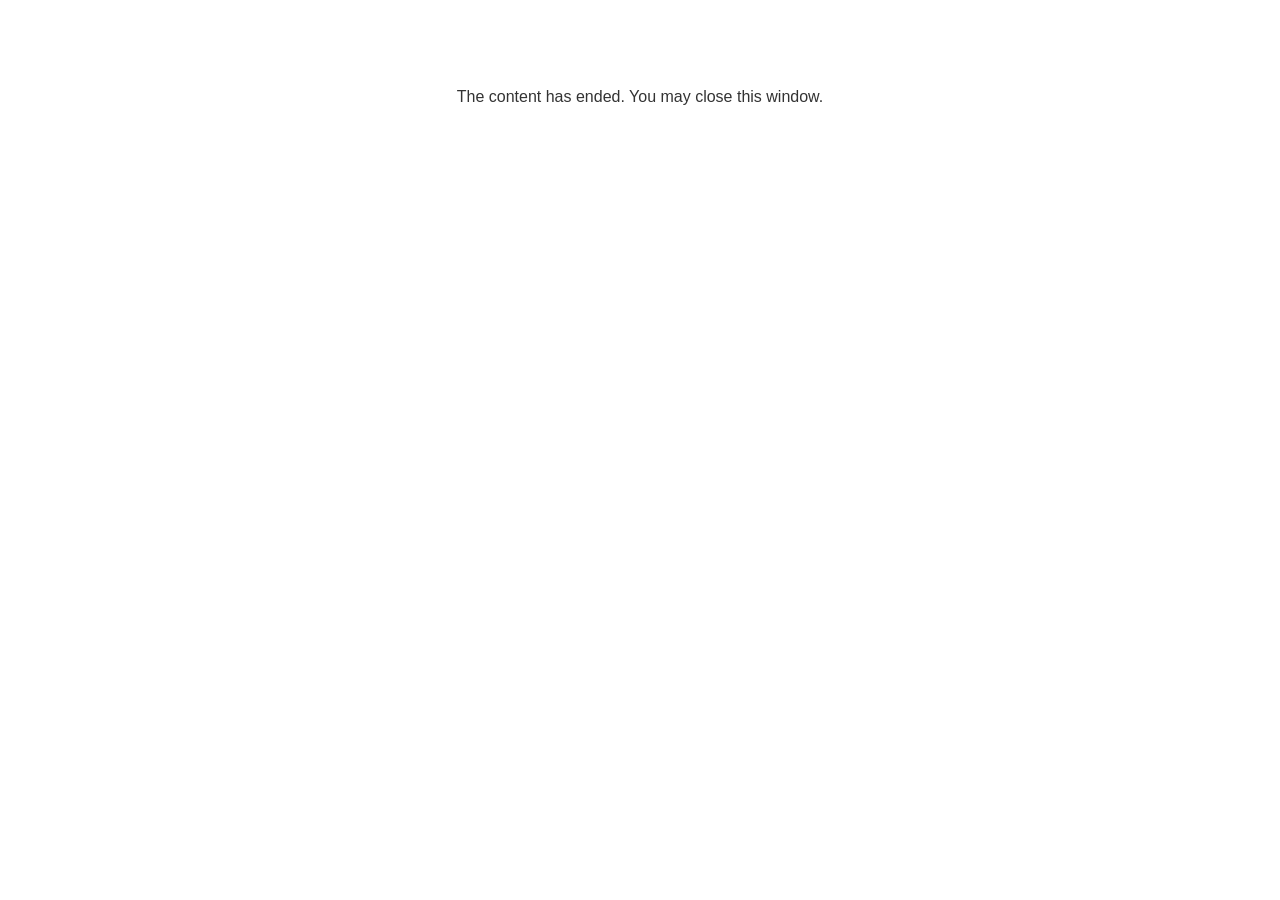
<file: lms/goodbye.html>
<!doctype html>
<html>
<body style="background-color: #ffffff;">

<p role="alert" style="color: #333333;font-family: Lato, articulate, tahoma, arial;font-size: medium;text-align: center;">
<br><br><br><br>
The content has ended. You may close this window.
</p>

</body>
</html>
</file>
<file: html5/data/css/output.min.css>
@font-face {
  font-family: 'LatoBold Charset1_ BoldDC095BD3';
  src: url('[data-uri]');
  font-style: normal;
  font-weight: bold;
}
@font-face {
  font-family: 'Lato Charset1_ 6FWfmhXc28044718';
  src: url('[data-uri]');
  font-style: normal;
  font-weight: normal;
}
@font-face {
  font-family: 'Arial Charset1_ 6LKZ2KOF0DA3CD4';
  src: url('[data-uri]');
  font-style: normal;
  font-weight: normal;
}
@font-face {
  font-family: 'ArialBold Charset1_Bold51A82B42';
  src: url('[data-uri]');
  font-style: normal;
  font-weight: bold;
}
@font-face {
  font-family: 'Calibri Light Charset1_C9279F4A';
  src: url('[data-uri]');
  font-style: normal;
  font-weight: normal;
}
@font-face {
  font-family: 'Calibri Charset1_ 6N93VB7E912A1';
  src: url('[data-uri]');
  font-style: normal;
  font-weight: normal;
}
@font-face {
  font-family: 'Arial Charset0_v8wz5YMo9EE9FF07';
  src: url('[data-uri]');
  font-style: normal;
  font-weight: normal;
}
@font-face {
  font-family: 'ArialBold Charset0_Bold3D70FAD3';
  src: url('[data-uri]');
  font-style: normal;
  font-weight: bold;
}
@font-face {
  font-family: 'Calibri Light Charset0_87E9C737';
  src: url('[data-uri]');
  font-style: normal;
  font-weight: normal;
}
@font-face {
  font-family: 'Calibri Charset0_v2mWipD31519F7';
  src: url('[data-uri]');
  font-style: normal;
  font-weight: normal;
}
.cs-HTML {
  background: rgba(40, 40, 40, 1);
}
.cs-pxabnsnfns00011100101 .cs-infopanel  {
  box-shadow: 0 1px 0 rgba(0, 0, 0, 0);
  background: rgba(255, 255, 255, 1);
}
.cs-pxabnsnfns00011100101 .cs-infopanel .cs-link {
  color: rgba(186, 187, 186, 1);
}
.cs-pxabnsnfns00011100101 .cs-infopanel .cs-link:hover {
  color: rgba(255, 255, 255, 1);
}
.cs-pxabnsnfns00011100101 .cs-infopanel .cs-name {
  color: rgba(68, 68, 68, 1);
}
.cs-pxabnsnfns00011100101 .cs-infopanel .cs-title {
  color: rgba(153, 153, 153, 1);
}
.cs-pxabnsnfns00011100101 .cs-infopanelpopup  {
  box-shadow: 0 1px 0 rgba(0, 0, 0, 0);
  background: rgba(0, 0, 0, 0);
}
.cs-pxabnsnfns00011100101 .cs-infopanelpopup .cs-link {
  color: rgba(255, 0, 0, 1);
}
.cs-pxabnsnfns00011100101 .cs-infopanelpopup .cs-link:hover {
  color: rgba(255, 255, 255, 1);
}
.cs-pxabnsnfns00011100101 .cs-infopanelpopup .cs-name {
  color: rgba(255, 255, 255, 1);
}
.cs-pxabnsnfns00011100101 .cs-infopanelpopup .cs-bio {
  color: rgba(186, 187, 186, 1);
}
.cs-pxabnsnfns00011100101 .cs-timer  {
  color: rgba(186, 187, 186, 1);
}
.cs-pxabnsnfns00011100101 .cs-duration stop:first-child {
  stop-color: rgba(60, 60, 60, 1);
}
.cs-pxabnsnfns00011100101 .cs-duration stop:last-child {
  stop-color: rgba(60, 60, 60, 1);
}
.cs-pxabnsnfns00011100101 .cs-elapsed stop:first-child {
  stop-color: rgba(254, 227, 71, 1);
}
.cs-pxabnsnfns00011100101 .cs-elapsed stop:last-child {
  stop-color: rgba(254, 227, 71, 1);
}
.cs-pxabnsnfns00011100101 .cs-timer .cs-pie .cs-innerstroke {
  stroke: rgba(199, 199, 199, 1);
}
.cs-pxabnsnfns00011100101 .cs-timer .cs-pie .cs-innerborder {
  stroke: rgba(255, 255, 255, 1);
}
.cs-pxabnsnfns00011100101 .cs-window  {
  box-shadow: 0 8px 5px rgba(0, 0, 0, 0.2);
  border-color: rgba(49, 99, 0, 0);
  background: rgba(33, 33, 33, 1);
  color: rgba(248, 248, 248, 1);
}
.cs-pxabnsnfns00011100101 .cs-window .cs-diva {
  border-color: rgba(78, 78, 78, 1);
}
.cs-pxabnsnfns00011100101 .cs-window .cs-divb {
  border-color: rgba(78, 78, 78, 0);
}
.cs-pxabnsnfns00011100101 .cs-editor .cs-editor-slide {
  color: rgba(226, 226, 226, 1);
}
.cs-pxabnsnfns00011100101 .cs-editor .cs-editor-html {
  color: rgba(186, 187, 186, 1);
}
.cs-pxabnsnfns00011100101 .cs-editor .cs-editor-button {
  text-shadow: 0 1px 0 rgba(0, 0, 0, 0);
  color: rgba(255, 255, 255, 1);
  border-color: rgba(211, 211, 211, 1);
  background: rgba(34, 34, 34, 1);
}
.cs-pxabnsnfns00011100101 .cs-editor .cs-editor-button:hover {
  background: rgba(68, 68, 68, 1);
}
.cs-pxabnsnfns00011100101 .cs-editor .cs-editor-button:active {
  background: rgba(68, 68, 68, 1);
}
.cs-pxabnsnfns00011100101 .cs-listitem  {
  color: rgba(186, 187, 186, 1);
  border-color: none;
  border: 1px solid transparent;
}
.cs-pxabnsnfns00011100101 .cs-listitem:hover {
  background: rgba(255, 255, 255, 0.06);
  border-color: rgba(108, 108, 108, 1) !important;
  border-width: 1px;
  border-radius: 2px;
  border-style: solid;
  box-sizing: border-box;
}
.cs-pxabnsnfns00011100101 .cs-listitem.hover {
  background: rgba(255, 255, 255, 0.06);
  border-color: rgba(108, 108, 108, 1) !important;
  border-width: 1px;
  border-radius: 2px;
  border-style: solid;
  box-sizing: border-box;
}
.cs-pxabnsnfns00011100101 .cs-glossary  {
  color: rgba(186, 187, 186, 1);
}
.cs-pxabnsnfns00011100101 .cs-glossary .cs-scrolling-panel {
  background: rgba(0, 0, 0, 0);
}
.cs-pxabnsnfns00011100101 .cs-glossary .cs-term.cs-selected .cs-choice-list-trigger {
  color: rgba(255, 255, 255, 1);
  background: rgba(255, 255, 255, 1);
}
.cs-pxabnsnfns00011100101 .cs-glossary .cs-term.cs-selected .cs-choice-list-trigger:focus {
  color: rgba(255, 255, 255, 1);
  background: rgba(255, 255, 255, 1);
}
.cs-pxabnsnfns00011100101 .cs-glossary .cs-term:hover .cs-choice-list-trigger {
  background: rgba(186, 187, 186, 1);
}
.cs-pxabnsnfns00011100101 .cs-glossary .cs-term.hover .cs-choice-list-trigger {
  background: rgba(186, 187, 186, 1);
}
.cs-pxabnsnfns00011100101 .cs-glossary .cs-term .cs-choice-list-trigger:focus {
  background: rgba(186, 187, 186, 1);
}
.cs-pxabnsnfns00011100101 .cs-glossary .cs-diva {
  border-color: rgba(0, 0, 0, 0);
}
.cs-pxabnsnfns00011100101 .cs-glossary .cs-divb {
  border-color: rgba(0, 0, 0, 0);
}
.cs-pxabnsnfns00011100101 .cs-glossary .cs-divc {
  border-color: rgba(0, 0, 0, 0);
}
.cs-pxabnsnfns00011100101 .cs-glossary .cs-heading {
  color: rgba(248, 248, 248, 1);
  font-weight: 700;
}
.note-content p span {
  color: rgba(186, 187, 186, 1);
  line-height: 1.4em;
  font-size: 103.769%;
}
.cs-pxabnsnfns00011100101 .cs-resource .cs-separator {
  border-color: rgba(0, 0, 0, 0);
}
.cs-pxabnsnfns00011100101 .cs-outline  {
  color: rgba(45, 45, 45, 1);
}
.cs-pxabnsnfns00011100101 .cs-outline .cs-diva {
  border-color: rgba(0, 0, 0, 0);
}
.cs-pxabnsnfns00011100101 .cs-outline .cs-divb {
  border-color: rgba(0, 0, 0, 0);
}
.cs-pxabnsnfns00011100101 .cs-outline .cs-divc {
  border-color: rgba(0, 0, 0, 0);
}
.cs-pxabnsnfns00011100101 .cs-outline .cs-search-filter:hover {
  color: rgba(0, 0, 0, 0);
}
.cs-pxabnsnfns00011100101 .cs-outline .cs-search-filter.hover {
  color: rgba(0, 0, 0, 0);
}
.cs-pxabnsnfns00011100101 .cs-transcript  {
  color: rgba(255, 255, 255, 1);
}
.cs-pxabnsnfns00011100101 .cs-transcript .cs-div {
  border-color: rgba(0, 0, 0, 0);
}
.cs-pxabnsnfns00011100101 .cs-tabs:not(.topmenu-item) {
  color: rgba(248, 248, 248, 1);
}
.cs-pxabnsnfns00011100101 .cs-tabs .cs-inner-button:not(.topmenu-item) {
  text-shadow: 0 1px 0 rgba(0, 0, 0, 0);
}
.cs-pxabnsnfns00011100101 .cs-tabs:hover:not(.topmenu-item) {
  color: rgba(248, 248, 248, 1);
}
.cs-pxabnsnfns00011100101 .cs-tabs.cs-selected {
  background: rgba(0, 0, 0, 0);
  color: rgba(248, 248, 248, 1);
}
.cs-pxabnsnfns00011100101 .cs-seekcontrol  {
  background: rgba(0, 0, 0, 0);
  border-color: rgba(0, 0, 0, 0);
}
.cs-pxabnsnfns00011100101 .cs-seekcontrol .cs-button:hover .cs-icon {
  fill: rgba(255, 255, 255, 1);
}
.cs-pxabnsnfns00011100101 .cs-seekcontrol .cs-button.hover .cs-icon {
  fill: rgba(255, 255, 255, 1);
}
.cs-pxabnsnfns00011100101 .cs-seekcontrol .cs-button .cs-icon-shadow {
  fill: rgba(0, 0, 0, 0);
}
.cs-pxabnsnfns00011100101 .cs-seekcontrol .cs-button .cs-icon {
  fill: rgba(180, 180, 180, 1);
}
.cs-pxabnsnfns00011100101 .cs-seekcontrol .cs-seek .cs-fill {
  background: rgba(255, 255, 255, 0.6);
}
.cs-pxabnsnfns00011100101 .cs-seekcontrol .cs-seek {
  background: rgba(108, 108, 108, 1);
  border-color: rgba(0, 0, 0, 0);
}
.cs-pxabnsnfns00011100101 .cs-searchinput .cs-input {
  color: rgba(186, 187, 186, 1);
  border-color: rgba(0, 0, 0, 0);
  background: rgba(255, 255, 255, 0.06);
}
.cs-pxabnsnfns00011100101 .cs-searchinput .cs-input:focus {
  color: rgba(248, 248, 248, 1);
  background: rgba(41, 41, 41, 1);
}
.cs-pxabnsnfns00011100101 .cs-searchinput .cs-input:hover {
  box-shadow: inset 0 0 1px 0 rgba(69, 126, 19, 0);
}
.cs-pxabnsnfns00011100101 .cs-searchinput .cs-input.hover {
  box-shadow: inset 0 0 1px 0 rgba(69, 126, 19, 0);
}
.cs-pxabnsnfns00011100101 .cs-searchinput .cs-button .cs-icon {
  fill: rgba(186, 187, 186, 1);
}
.cs-pxabnsnfns00011100101 .cs-searchinput .cs-button:hover {
  fill: rgba(63, 133, 0, 1);
}
.cs-pxabnsnfns00011100101 .cs-searchinput .cs-button.hover {
  fill: rgba(63, 133, 0, 1);
}
.cs-pxabnsnfns00011100101 .cs-menu  {
  box-shadow: 0 1px 0 rgba(0, 0, 0, 0);
  background: rgba(33, 33, 33, 1);
}
.cs-pxabnsnfns00011100101 .cs-topmenu-item.active .cs-tab {
  background: rgba(33, 33, 33, 1);
}
.cs-pxabnsnfns00011100101 .cs-logo  {
  box-shadow: 0 1px 0 rgba(37, 75, 0, 1);
  background: rgba(255, 255, 255, 0);
}
.cs-pxabnsnfns00011100101 .cs-checkbox  {
  color: rgba(255, 255, 255, 1);
}
.cs-pxabnsnfns00011100101 .cs-checkbox:hover {
  border-color: rgba(175, 221, 130, 1);
}
.cs-pxabnsnfns00011100101 .cs-checkbox.hover {
  border-color: rgba(175, 221, 130, 1);
}
.cs-pxabnsnfns00011100101 .cs-checkbox .cs-box {
  color: rgba(255, 255, 255, 1);
  border-color: rgba(42, 83, 0, 1);
}
.cs-pxabnsnfns00011100101 .cs-checkbox .cs-box:checked::after {
  color: rgba(43, 196, 0, 1);
}
.cs-pxabnsnfns00011100101 .cs-button  {
  text-shadow: 0 1px 0 rgba(0, 0, 0, 0);
  color: rgba(186, 187, 186, 1);
  border-color: rgba(0, 0, 0, 0);
  background: rgba(0, 0, 0, 0);
  box-shadow: 0 1px 0 rgba(0, 0, 0, 0);
}
.cs-pxabnsnfns00011100101 .cs-button .cs-icon {
  fill: rgba(186, 187, 186, 1);
}
.cs-pxabnsnfns00011100101 .cs-button .cs-icon-shadow {
  fill: rgba(0, 0, 0, 0);
}
.cs-pxabnsnfns00011100101 .cs-button:hover {
  background: rgba(248, 248, 248, 1);
}
.cs-pxabnsnfns00011100101 .cs-button.hover {
  background: rgba(248, 248, 248, 1);
}
.cs-pxabnsnfns00011100101 .cs-button:active {
  background: rgba(0, 0, 0, 0);
}
.cs-pxabnsnfns00011100101 .cs-button.cs-disabled:hover {
  background: rgba(0, 0, 0, 0);
}
.cs-pxabnsnfns00011100101 .cs-button.cs-disabled.hover {
  background: rgba(0, 0, 0, 0);
}
.cs-pxabnsnfns00011100101 .cs-button.cs-disabled:active {
  background: rgba(0, 0, 0, 0);
}
.cs-pxabnsnfns00011100101 .cs-button.cs-volume:hover {
  background: rgba(0, 0, 0, 0);
}
.cs-pxabnsnfns00011100101 .cs-button.cs-volume.hover {
  background: rgba(0, 0, 0, 0);
}
.cs-pxabnsnfns00011100101 .cs-button.cs-volume:active {
  background: rgba(0, 0, 0, 0);
}
.cs-pxabnsnfns00011100101.cs-base  {
  color: rgba(186, 187, 186, 1);
  border-color: rgba(40, 40, 40, 1);
  background: rgba(40, 40, 40, 1);
}
.cs-pxabnsnfns00011100101.cs-base .cs-separator .cs-diva {
  background: rgba(69, 69, 69, 1);
}
.cs-pxabnsnfns00011100101.cs-base .cs-separator .cs-divb {
  background: rgba(0, 0, 0, 0);
}
.cs-pxabnsnfns00011100101.cs-base .cs-topmenu-item.active .cs-tab {
  border-color: rgba(69, 69, 69, 1);
}
.cs-pxabnsnfns00011100101.cs-base .cs-topmenu-item.active .cs-panel {
  border-color: rgba(69, 69, 69, 1);
}
.cs-pxabnsnfns00011100101.cs-base .cs-left {
  background: rgba(33, 33, 33, 1);
}
.cs-pxabnsnfns00011100101.cs-base .cs-area-primary .cs-slide-container {
  background: rgba(40, 40, 40, 1);
}
.cs-pxabnsnfns00011100101.cs-base.cs-custom-theme .cs-brandhighlight-bg {
  background: rgba(79, 189, 244, 1) !important;
}
.cs-pxabnsnfns00011100101.cs-base.cs-custom-theme .cs-brandhighlight-secondary-bg {
  background: rgba(255, 255, 255, 1) !important;
}
.cs-pxabnsnfns00011100101.cs-base.cs-custom-theme .cs-brandhighlight-border {
  border-color: rgba(79, 189, 244, 1) !important;
}
.cs-pxabnsnfns00011100101.cs-base.cs-custom-theme .cs-brandhighlight-text {
  color: rgba(79, 189, 244, 1) !important;
}
.cs-pxabnsnfns00011100101.cs-base.cs-custom-theme .cs-brandhighlight-fill {
  fill: rgba(79, 189, 244, 1) !important;
}
.cs-pxabnsnfns00011100101.cs-base.cs-custom-theme .cs-listitem.cs-selected {
  background-color: rgba(255, 255, 255, 0.06) !important;
}
.cs-pxabnsnfns00011100101 .cs-volume::-moz-range-thumb {
  border-color: rgba(43, 85, 0, 1);
  box-shadow: inset 0 0 1px 0 rgba(43, 85, 0, 1);
  background: rgba(255, 255, 255, 1);
}
.cs-pxabnsnfns00011100101 .cs-volume::-ms-thumb {
  border-color: rgba(43, 85, 0, 1);
  box-shadow: inset 0 0 1px 0 rgba(43, 85, 0, 1);
  background: rgba(255, 255, 255, 1);
}
.cs-pxabnsnfns00011100101 .cs-volume::-webkit-slider-thumb {
  border-color: rgba(43, 85, 0, 1);
  box-shadow: inset 0 0 1px 0 rgba(43, 85, 0, 1);
  background: rgba(255, 255, 255, 1);
}
.cs-pxabnsnfns00011100101 .cs-volume::-moz-range-track {
  border-color: rgba(66, 140, 1, 1);
  background: rgba(108, 108, 108, 1);
}
.cs-pxabnsnfns00011100101 .cs-volume::-ms-track {
  border-color: rgba(66, 140, 1, 1);
  background: rgba(108, 108, 108, 1);
}
.cs-pxabnsnfns00011100101 .cs-volume::-webkit-slider-runnable-track {
  border-color: rgba(66, 140, 1, 1);
  background: rgba(108, 108, 108, 1);
}
body.show-focus .tab-focus-box {
  box-shadow: 0 0 0 1px rgba(255, 255, 0, 1), 0 0 0 3px rgba(0, 32, 96, 1), 0 0 5px 5px rgba(255, 255, 0, 1);
  border-color: transparent;
  outline: 2px transparent solid;
}
.skipnav {
  box-shadow: 0 0 0 1px rgba(255, 255, 0, 1), 0 0 0 3px rgba(0, 32, 96, 1), 0 0 5px 5px rgba(255, 255, 0, 1);
  border-color: transparent;
  outline: 2px transparent solid;
}
.cs-pxabnsnfns00011100101 .cs-listitem:hover {
  color: none;
}
.cs-pxabnsnfns00011100101 .cs-listitem.hover {
  color: none;
}
.cs-pxabnsnfns00011100101 .cs-listitem.cs-viewed {
  color: #BABBBA;
}
.cs-pxabnsnfns00011100101 .cs-listitem {
  color: #BABBBA;
}
.cs-pxabnsnfns00011100101 .cs-listitem:hover .cs-icon-carrot * {
  fill: none;
}
.cs-pxabnsnfns00011100101 .cs-listitem.hover .cs-icon-carrot * {
  fill: none;
}
.cs-pxabnsnfns00011100101 .cs-listitem .cs-icon-carrot {
  color: none;
  top: calc(3px);
}
.cs-pxabnsnfns00011100101 .cs-listitem .cs-icon-carrot .cs-shadow {
  color: #F8F8F8;
}
.cs-pxabnsnfns00011100101 .item-collapsible .is-scene {
  color: #F8F8F8 !important;
  font-weight: 700;
}
.cs-pxabnsnfns00011100101 .is-scene .cs-icon-carrot * {
  color: #F8F8F8 !important;
  font-weight: 700;
}
.cs-pxabnsnfns00011100101 .is-scene:not(.outline-links-collapse) > a {
  color: #F8F8F8;
}
.cs-pxabnsnfns00011100101 .is-scene:not(.outline-links-collapse) .cs-icon-carrot * {
  fill: none !important;
  color: #F8F8F8 !important;
}
.cs-pxabnsnfns00011100101 .tabs, .cs-pxabnsnfns00011100101 .cs-logo {
  border-bottom: 1px solid rgba(108, 108, 108, 1);
}
.cs-pxabnsnfns00011100101 .area-secondary-wrapper:after {
  background-image: url('[data-uri]');
  background-size: 100%;
}
.cs-pxabnsnfns00011100101 .panel-footer {
  background: #212121;
}
.cs-pxabnsnfns00011100101 #outline-search {
  background: rgba(255, 255, 255, 0.06);
  border-color: rgba(108, 108, 108, 1);
  border-width: 1px;
  border-style: solid;
}
.cs-pxabnsnfns00011100101 .topmenu-panel #outline-search {
  background: #545454;
}
.cs-pxabnsnfns00011100101 .search-icon circle, .cs-pxabnsnfns00011100101 .search-icon path {
  stroke: #BABBBA;
}
.cs-pxabnsnfns00011100101 #outline-search input[type   =search] {
  color: #F8F8F8;
}
.cs-pxabnsnfns00011100101 #outline-search ::-webkit-input-placeholder {
  color: #BABBBA !important;
}
.cs-pxabnsnfns00011100101 #outline-search :-ms-input-placeholder {
  color: #BABBBA !important;
}
.cs-pxabnsnfns00011100101 #outline-search ::-moz-placeholder {
  color: #BABBBA !important;
  opacity: 1;
}
.cs-pxabnsnfns00011100101 .cs-topmenu-item.active, body:not(.is-touchable-tablet) .cs-pxabnsnfns00011100101 .cs-topmenu-item:hover {
  color: #F8F8F8;
}
.cs-pxabnsnfns00011100101 .cs-topmenu-item.button-tapped {
  color: #F8F8F8;
}
.cs-pxabnsnfns00011100101 .cs-topmenu-item.active .cs-tab, .cs-pxabnsnfns00011100101 .cs-topmenu-item .cs-tab {
  background: transparent !important;
  border: none !important;
}
.cs-pxabnsnfns00011100101 .top-tabs-drop-icon div {
  background: #BABBBA;
}
.cs-pxabnsnfns00011100101 .cs-panel.topmenu-panel .panel-content, .cs-pxabnsnfns00011100101 .top-tabs-drop {
  background: #212121;
}
.cs-pxabnsnfns00011100101 .cs-topmenu-item.active .cs-panel {
  background: #212121;
}
.cs-pxabnsnfns00011100101 .cs-menu.topmenu-panel, .cs-pxabnsnfns00011100101 .top-tabs-drop {
  border: 1px solid rgba(69, 69, 69, 1) !important;
  border-radius: 3px;
}
.cs-pxabnsnfns00011100101 .resources .resources-list a:hover {
  background: rgba(255, 255, 255, 0.06);
}
body:not(.is-touchable-tablet) .cs-pxabnsnfns00011100101 .resources .resources-list a:hover {
  background: rgba(255, 255, 255, 0.06);
}
.cs-pxabnsnfns00011100101 .resources .resources-list a.hover {
  background: rgba(255, 255, 255, 0.06);
}
body:not(.is-touchable-tablet) .cs-pxabnsnfns00011100101 .resources .resources-list a.hover {
  background: rgba(255, 255, 255, 0.06);
}
.cs-pxabnsnfns00011100101 .resources .resources-list a.button-tapped {
  background: rgba(255, 255, 255, 0.06);
}
.cs-pxabnsnfns00011100101 .cs-icon path, .cs-pxabnsnfns00011100101 .cs-icon rect, .cs-pxabnsnfns00011100101 .cs-icon polygon, .cs-pxabnsnfns00011100101 .menu-icon-wrapper.menu-icon-wrapper-hover path {
  fill: #BABBBA;
}
.cs-pxabnsnfns00011100101 .cs-icon .icon-stroke-only {
  fill: none !important;
  stroke: #BABBBA !important;
}
body:not(.is-touchable-tablet) .cs-pxabnsnfns00011100101 .cs-button:hover .cs-icon path, body:not(.is-touchable-tablet) .cs-pxabnsnfns00011100101 .cs-button:hover .cs-icon rect, body:not(.is-touchable-tablet) .cs-pxabnsnfns00011100101 .cs-button:hover .cs-icon polygon {
  fill: #F8F8F8;
}
body:not(.is-touchable-tablet) .cs-pxabnsnfns00011100101 .cs-tabs:hover .search-icon circle, body:not(.is-touchable-tablet) .cs-pxabnsnfns00011100101 .cs-tabs:hover .search-icon path {
  stroke: #F8F8F8;
}
.cs-pxabnsnfns00011100101 .cs-button.button-tapped .cs-icon path, .cs-pxabnsnfns00011100101 .cs-button.button-tapped .cs-icon rect, .cs-pxabnsnfns00011100101 .cs-button.button-tapped .cs-icon polygon {
  fill: #F8F8F8;
}
body:not(.is-touchable-tablet) .cs-pxabnsnfns00011100101 .cs-button:hover .cs-icon .icon-stroke-only {
  fill: none !important;
  stroke: #F8F8F8 !important;
}
.cs-pxabnsnfns00011100101 .cs-button:button-tapped .cs-icon .icon-stroke-only {
  fill: none !important;
  stroke: #F8F8F8 !important;
}
.cs-pxabnsnfns00011100101 .menu-icon-wrapper.menu-icon-wrapper-hover svg path {
  fill: #F8F8F8;
}
.floating-sidebar:not(.sidebar-closed) .cs-pxabnsnfns00011100101 #hamburger .menu-icon-wrapper svg path {
  fill: #BABBBA;
}
.floating-sidebar:not(.sidebar-closed) .cs-pxabnsnfns00011100101 #hamburger .menu-icon-wrapper.menu-icon-wrapper-hover svg path {
  fill: #F8F8F8;
}
.cs-pxabnsnfns00011100101 .volume .btn:before {
  background-image: url('[data-uri]');
}
.cs-pxabnsnfns00011100101 .volume-track {
  background: #6C6C6C;
}
.cs-pxabnsnfns00011100101 .volume-icon circle {
  stroke: #BABBBA;
}
.cs-pxabnsnfns00011100101 .cs-settings > .settings-panel {
  background: #212121;
  border: 1px solid rgba(69, 69, 69, 1) !important;
  border-radius: 3px;
}
.cs-pxabnsnfns00011100101 .cs-settings > .panel-down-arrow {
  fill: #212121;
}
.cs-pxabnsnfns00011100101 .switch-toggle .border {
  stroke: #7C7C7C;
}
.cs-pxabnsnfns00011100101 .switch-toggle .thumb-off .thumb {
  fill: #A2A2A2;
}
.cs-pxabnsnfns00011100101 .switch-toggle .thumb-on .track {
  fill: rgba(79, 189, 244, 1);
}
.cs-pxabnsnfns00011100101 .switch-toggle .thumb-off .track {
  fill: rgba(255, 255, 255, 0.1);
}
.cs-pxabnsnfns00011100101 .switch-label {
  color: #BABBBA;
}
.cs-pxabnsnfns00011100101 .cs-panel .scrollarea-btn:after {
  background: rgba(179, 180, 179, 0.75);
}
.scrollarea-scrollbar:hover .scrollarea-btn:after, .scrollarea-scrollbar.highlight-scrollbar .scrollarea-btn:after {
  background: rgba(179, 180, 179, 0.75);
}
.floating-sidebar .sidebar-overlay {
  background: rgba(0, 0, 0, 0.85);
}
.cs-pxabnsnfns00011100101 .overlay-message {
  background: rgba(0, 0, 0, 0.85);
}
.cs-pxabnsnfns00011100101 .top-ui-bg, .cs-pxabnsnfns00011100101 .bottom-ui-bg, .cs-pxabnsnfns00011100101 .right-ui-bg, .cs-pxabnsnfns00011100101 .left-ui-bg {
  background: rgba(40, 40, 40, 0.8);
}
.cs-pxabnsnfns00011100101 .circle-progress-bg {
  fill: #282828;
}
.cs-pxabnsnfns00011100101 .circle-progress-well {
  fill: #6C6C6C;
}
.cs-pxabnsnfns00011100101 .circle-progress-pie {
  stroke: #6C6C6C;
}
.cs-pxabnsnfns00011100101 .lightbox .option-pane {
  background: rgba(40, 40, 40, 0.8);
}
.cs-pxabnsnfns00011100101 .lightbox .option-pane:before {
  background: #282828;
}
.cs-pxabnsnfns00011100101 .message-window {
  background: #212121;
  border: 1px solid rgba(255, 255, 255, 1) !important;
  border-radius: 3px;
}
.cs-pxabnsnfns00011100101 .message-window-header p, .cs-pxabnsnfns00011100101 .message-window-text {
  color: #F8F8F8;
}
.cs-pxabnsnfns00011100101 .message-window-header p {
  border-bottom: 1px solid rgba(255, 255, 255, 1);
}
.cs-pxabnsnfns00011100101 .message-window button.slide-object-button {
  border: 1px solid rgba(255, 255, 255, 1) !important;
}
.cs-pxabnsnfns00011100101 .message-window button.slide-object-button:hover {
  background: rgba(255, 255, 255, 0.06) !important;
}
.message-window .slide-object-button tspan, .message-window .slide-object-button-text tspan {
  fill: #F8F8F8 !important;
}
body:not(.is-touchable-tablet) .cs-pxabnsnfns00011100101 .cs-button:hover .text {
  color: #F8F8F8;
}
.cs-pxabnsnfns00011100101 .cs-button.button-tapped .text {
  color: #F8F8F8;
}
.cs-pxabnsnfns00011100101.cs-base {
  background: #282828;
}
.cs-pxabnsnfns00011100101 .cs-menu {
  background: transparent;
}
.cs-pxabnsnfns00011100101 .progress-bar .progress-bar-fill:after {
  background: #FFFFFF !important;
}
.cs-pxabnsnfns00011100101 .volume-dot {
  background: #FFFFFF !important;
}
.fn-npnxnanbsnfns00011100101 {
  font-family: 'Lato22AB4CAF';
  -webkit-font-variant-ligatures: no-common-ligatures;
  font-variant-ligatures: no-common-ligatures;
}
.fn-pxabnsnfns00011100101 {
  font-family: 'Lato22AB4CAF';
  -webkit-font-variant-ligatures: no-common-ligatures;
  font-variant-ligatures: no-common-ligatures;
}
.fn-npxnabnsnfns00011100101 {
  font-family: 'Lato22AB4CAF';
  -webkit-font-variant-ligatures: no-common-ligatures;
  font-variant-ligatures: no-common-ligatures;
}
.fn-npnxnanbnsnfns00011100101 {
  font-family: 'Lato22AB4CAF';
  -webkit-font-variant-ligatures: no-common-ligatures;
  font-variant-ligatures: no-common-ligatures;
}
.fn-pxabnsnfns00011100100 {
  font-family: 'Lato22AB4CAF';
  -webkit-font-variant-ligatures: no-common-ligatures;
  font-variant-ligatures: no-common-ligatures;
}
@font-face {
  font-family: 'Lato22AB4CAF';
  src: url('[data-uri]');
  font-style: normal;
  font-weight: bold;
}
@font-face {
  font-family: 'Lato22AB4CAF';
  src: url('[data-uri]');
  font-style: normal;
  font-weight: normal;
}
.cs-ResumePromptSlide .cs-5hRV6t9rFs2-ResumePromptSlide-btn0 {
  color: rgba(255, 255, 255, 1);
  border-color: rgba(211, 211, 211, 1);
  background: rgba(34, 34, 34, 1);
  text-shadow: 0 1px 0 rgba(0, 0, 0, 0);
}
.cs-ResumePromptSlide .cs-5hRV6t9rFs2-ResumePromptSlide-btn0 .cs-html {
  color: rgba(186, 187, 186, 1);
}
.cs-ResumePromptSlide .cs-5hRV6t9rFs2-ResumePromptSlide-btn0 .cs-slide {
  border-color: rgba(226, 226, 226, 1);
}
.cs-ResumePromptSlide .cs-5hRV6t9rFs2-ResumePromptSlide-btn0:hover {
  background: rgba(68, 68, 68, 1);
}
.cs-ResumePromptSlide .cs-5hRV6t9rFs2-ResumePromptSlide-btn0:active {
  background: rgba(68, 68, 68, 1);
}
.cs-ResumePromptSlide .cs-5hRV6t9rFs2-ResumePromptSlide-btn1 {
  color: rgba(255, 255, 255, 1);
  border-color: rgba(211, 211, 211, 1);
  background: rgba(34, 34, 34, 1);
  text-shadow: 0 1px 0 rgba(0, 0, 0, 0);
}
.cs-ResumePromptSlide .cs-5hRV6t9rFs2-ResumePromptSlide-btn1 .cs-html {
  color: rgba(186, 187, 186, 1);
}
.cs-ResumePromptSlide .cs-5hRV6t9rFs2-ResumePromptSlide-btn1 .cs-slide {
  border-color: rgba(226, 226, 226, 1);
}
.cs-ResumePromptSlide .cs-5hRV6t9rFs2-ResumePromptSlide-btn1:hover {
  background: rgba(68, 68, 68, 1);
}
.cs-ResumePromptSlide .cs-5hRV6t9rFs2-ResumePromptSlide-btn1:active {
  background: rgba(68, 68, 68, 1);
}
.cs-ExternalInterfaceErrorSlide .cs-buttonOK {
  color: rgba(255, 255, 255, 1);
  border-color: rgba(211, 211, 211, 1);
  background: rgba(34, 34, 34, 1);
  text-shadow: 0 1px 0 rgba(0, 0, 0, 0);
}
.cs-ExternalInterfaceErrorSlide .cs-buttonOK .cs-html {
  color: rgba(186, 187, 186, 1);
}
.cs-ExternalInterfaceErrorSlide .cs-buttonOK .cs-slide {
  border-color: rgba(226, 226, 226, 1);
}
.cs-ExternalInterfaceErrorSlide .cs-buttonOK:hover {
  background: rgba(68, 68, 68, 1);
}
.cs-ExternalInterfaceErrorSlide .cs-buttonOK:active {
  background: rgba(68, 68, 68, 1);
}
</file>
